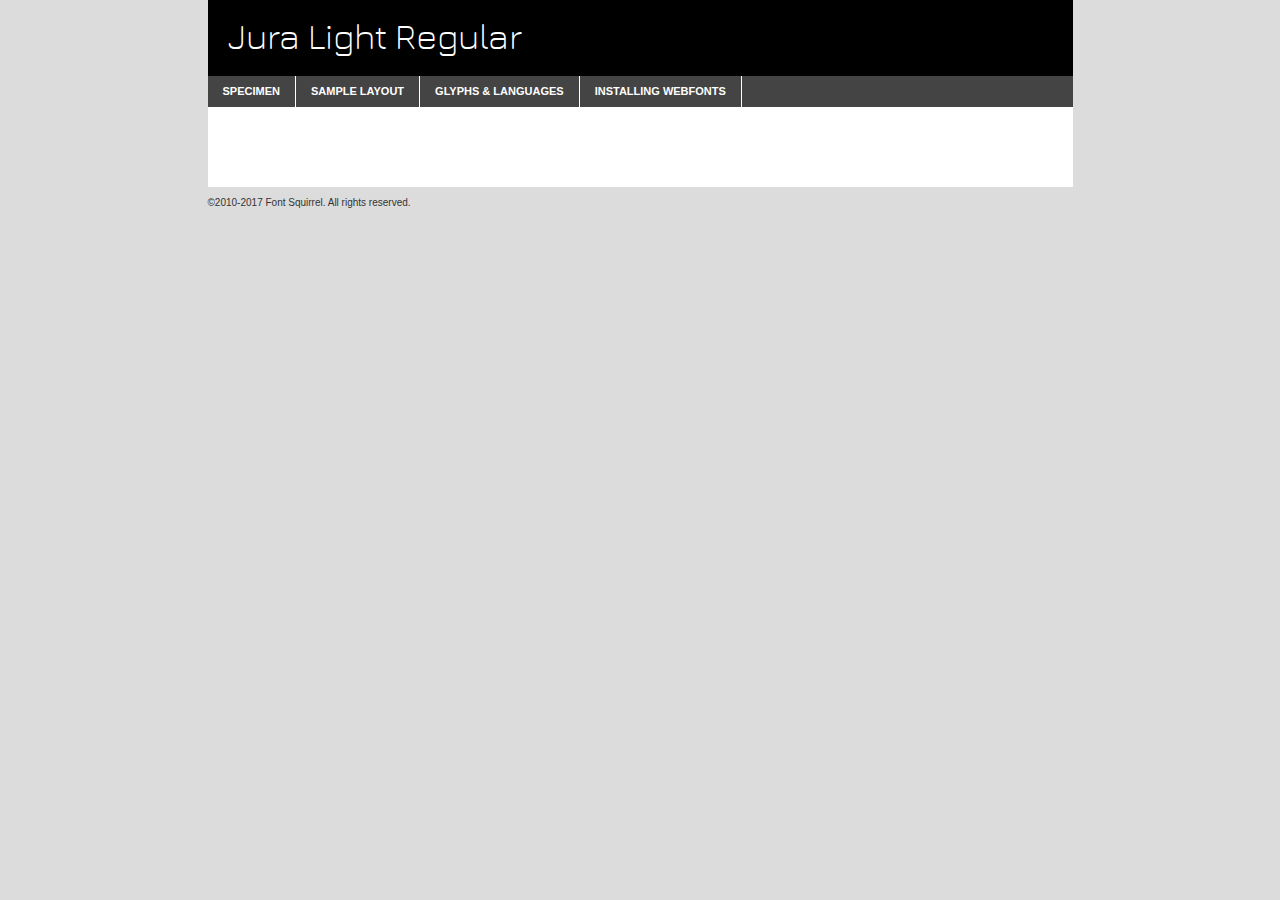
<file: assets/css/fonts/webfontkit-20200804-123205/jura-light-demo.html>
<!DOCTYPE html PUBLIC "-//W3C//DTD XHTML 1.0 Transitional//EN"
	"http://www.w3.org/TR/xhtml1/DTD/xhtml1-transitional.dtd">

<html xmlns="http://www.w3.org/1999/xhtml" xml:lang="en" lang="en">
<head>
	<meta http-equiv="Content-Type" content="text/html; charset=utf-8" />
	<script src="http://ajax.googleapis.com/ajax/libs/jquery/1.7.2/jquery.min.js" type="text/javascript" charset="utf-8"></script>
	<script type="text/javascript">
	(function($){$.fn.easyTabs=function(option){var param=jQuery.extend({fadeSpeed:"fast",defaultContent:1,activeClass:'active'},option);$(this).each(function(){var thisId="#"+this.id;if(param.defaultContent==''){param.defaultContent=1;}
	if(typeof param.defaultContent=="number")
	{var defaultTab=$(thisId+" .tabs li:eq("+(param.defaultContent-1)+") a").attr('href').substr(1);}else{var defaultTab=param.defaultContent;}
	$(thisId+" .tabs li a").each(function(){var tabToHide=$(this).attr('href').substr(1);$("#"+tabToHide).addClass('easytabs-tab-content');});hideAll();changeContent(defaultTab);function hideAll(){$(thisId+" .easytabs-tab-content").hide();}
	function changeContent(tabId){hideAll();$(thisId+" .tabs li").removeClass(param.activeClass);$(thisId+" .tabs li a[href=#"+tabId+"]").closest('li').addClass(param.activeClass);if(param.fadeSpeed!="none")
	{$(thisId+" #"+tabId).fadeIn(param.fadeSpeed);}else{$(thisId+" #"+tabId).show();}}
	$(thisId+" .tabs li").click(function(){var tabId=$(this).find('a').attr('href').substr(1);changeContent(tabId);return false;});});}})(jQuery);
	</script>
	<link rel="stylesheet" href="specimen_files/specimen_stylesheet.css" type="text/css" charset="utf-8" />
	<link rel="stylesheet" href="stylesheet.css" type="text/css" charset="utf-8" />

	<style type="text/css">
					body{
				font-family: 'juralight';
							}
		</style>

	<title>Jura Light Regular Specimen</title>
	
	
	<script type="text/javascript" charset="utf-8">
		$(document).ready(function() {
			$('#container').easyTabs({defaultContent:1});
		});
	</script>
</head>

<body>
<div id="container">
	<div id="header">
		Jura Light Regular	</div>
	<ul class="tabs">
		<li><a href="#specimen">Specimen</a></li>
		<li><a href="#layout">Sample Layout</a></li>
				<li><a href="#glyphs">Glyphs &amp; Languages</a></li>
		<li><a href="#installing">Installing Webfonts</a></li>
		
	</ul>
	
	<div id="main_content">

		
			<div id="specimen">
		
				<div class="section">
					<div class="grid12 firstcol">
						<div class="huge">AaBb</div>
					</div>
				</div>
		
				<div class="section">
					<div class="glyph_range">A&#x200B;B&#x200b;C&#x200b;D&#x200b;E&#x200b;F&#x200b;G&#x200b;H&#x200b;I&#x200b;J&#x200b;K&#x200b;L&#x200b;M&#x200b;N&#x200b;O&#x200b;P&#x200b;Q&#x200b;R&#x200b;S&#x200b;T&#x200b;U&#x200b;V&#x200b;W&#x200b;X&#x200b;Y&#x200b;Z&#x200b;a&#x200b;b&#x200b;c&#x200b;d&#x200b;e&#x200b;f&#x200b;g&#x200b;h&#x200b;i&#x200b;j&#x200b;k&#x200b;l&#x200b;m&#x200b;n&#x200b;o&#x200b;p&#x200b;q&#x200b;r&#x200b;s&#x200b;t&#x200b;u&#x200b;v&#x200b;w&#x200b;x&#x200b;y&#x200b;z&#x200b;1&#x200b;2&#x200b;3&#x200b;4&#x200b;5&#x200b;6&#x200b;7&#x200b;8&#x200b;9&#x200b;0&#x200b;&amp;&#x200b;.&#x200b;,&#x200b;?&#x200b;!&#x200b;&#64;&#x200b;(&#x200b;)&#x200b;#&#x200b;$&#x200b;%&#x200b;*&#x200b;+&#x200b;-&#x200b;=&#x200b;:&#x200b;;</div>
				</div>
				<div class="section">
					<div class="grid12 firstcol">
						<table class="sample_table">
							<tr><td>10</td><td class="size10">abcdefghijklmnopqrstuvwxyzABCDEFGHIJKLMNOPQRSTUVWXYZ0123456789abcdefghijklmnopqrstuvwxyzABCDEFGHIJKLMNOPQRSTUVWXYZ0123456789abcdefghijklmnopqrstuvwxyzABCDEFGHIJKLMNOPQRSTUVWXYZ</td></tr>
							<tr><td>11</td><td class="size11">abcdefghijklmnopqrstuvwxyzABCDEFGHIJKLMNOPQRSTUVWXYZ0123456789abcdefghijklmnopqrstuvwxyzABCDEFGHIJKLMNOPQRSTUVWXYZ0123456789abcdefghijklmnopqrstuvwxyzABCDEFGHIJKLMNOPQRSTUVWXYZ</td></tr>
							<tr><td>12</td><td class="size12">abcdefghijklmnopqrstuvwxyzABCDEFGHIJKLMNOPQRSTUVWXYZ0123456789abcdefghijklmnopqrstuvwxyzABCDEFGHIJKLMNOPQRSTUVWXYZ0123456789abcdefghijklmnopqrstuvwxyzABCDEFGHIJKLMNOPQRSTUVWXYZ</td></tr>
							<tr><td>13</td><td class="size13">abcdefghijklmnopqrstuvwxyzABCDEFGHIJKLMNOPQRSTUVWXYZ0123456789abcdefghijklmnopqrstuvwxyzABCDEFGHIJKLMNOPQRSTUVWXYZ0123456789abcdefghijklmnopqrstuvwxyzABCDEFGHIJKLMNOPQRSTUVWXYZ</td></tr>
							<tr><td>14</td><td class="size14">abcdefghijklmnopqrstuvwxyzABCDEFGHIJKLMNOPQRSTUVWXYZ0123456789abcdefghijklmnopqrstuvwxyzABCDEFGHIJKLMNOPQRSTUVWXYZ0123456789abcdefghijklmnopqrstuvwxyzABCDEFGHIJKLMNOPQRSTUVWXYZ</td></tr>
							<tr><td>16</td><td class="size16">abcdefghijklmnopqrstuvwxyzABCDEFGHIJKLMNOPQRSTUVWXYZ0123456789abcdefghijklmnopqrstuvwxyzABCDEFGHIJKLMNOPQRSTUVWXYZ</td></tr>
							<tr><td>18</td><td class="size18">abcdefghijklmnopqrstuvwxyzABCDEFGHIJKLMNOPQRSTUVWXYZ0123456789abcdefghijklmnopqrstuvwxyzABCDEFGHIJKLMNOPQRSTUVWXYZ</td></tr>
							<tr><td>20</td><td class="size20">abcdefghijklmnopqrstuvwxyzABCDEFGHIJKLMNOPQRSTUVWXYZ0123456789abcdefghijklmnopqrstuvwxyzABCDEFGHIJKLMNOPQRSTUVWXYZ</td></tr>
							<tr><td>24</td><td class="size24">abcdefghijklmnopqrstuvwxyzABCDEFGHIJKLMNOPQRSTUVWXYZ0123456789abcdefghijklmnopqrstuvwxyzABCDEFGHIJKLMNOPQRSTUVWXYZ</td></tr>
							<tr><td>30</td><td class="size30">abcdefghijklmnopqrstuvwxyzABCDEFGHIJKLMNOPQRSTUVWXYZ0123456789abcdefghijklmnopqrstuvwxyzABCDEFGHIJKLMNOPQRSTUVWXYZ</td></tr>
							<tr><td>36</td><td class="size36">abcdefghijklmnopqrstuvwxyzABCDEFGHIJKLMNOPQRSTUVWXYZ0123456789abcdefghijklmnopqrstuvwxyzABCDEFGHIJKLMNOPQRSTUVWXYZ</td></tr>
							<tr><td>48</td><td class="size48">abcdefghijklmnopqrstuvwxyzABCDEFGHIJKLMNOPQRSTUVWXYZ0123456789abcdefghijklmnopqrstuvwxyzABCDEFGHIJKLMNOPQRSTUVWXYZ</td></tr>
							<tr><td>60</td><td class="size60">abcdefghijklmnopqrstuvwxyzABCDEFGHIJKLMNOPQRSTUVWXYZ0123456789abcdefghijklmnopqrstuvwxyzABCDEFGHIJKLMNOPQRSTUVWXYZ</td></tr>
							<tr><td>72</td><td class="size72">abcdefghijklmnopqrstuvwxyzABCDEFGHIJKLMNOPQRSTUVWXYZ0123456789abcdefghijklmnopqrstuvwxyzABCDEFGHIJKLMNOPQRSTUVWXYZ</td></tr>
							<tr><td>90</td><td class="size90">abcdefghijklmnopqrstuvwxyzABCDEFGHIJKLMNOPQRSTUVWXYZ0123456789abcdefghijklmnopqrstuvwxyzABCDEFGHIJKLMNOPQRSTUVWXYZ</td></tr>
						</table>
				
					</div>
			
				</div>
		
		
		
								<div class="section" id="bodycomparison">


										<div id="xheight">
				<div class="fontbody">&#x25FC;&#x25FC;&#x25FC;&#x25FC;&#x25FC;&#x25FC;&#x25FC;&#x25FC;&#x25FC;&#x25FC;&#x25FC;&#x25FC;&#x25FC;&#x25FC;&#x25FC;&#x25FC;&#x25FC;&#x25FC;&#x25FC;&#x25FC;&#x25FC;&#x25FC;&#x25FC;&#x25FC;&#x25FC;&#x25FC;&#x25FC;&#x25FC;&#x25FC;&#x25FC;&#x25FC;&#x25FC;&#x25FC;&#x25FC;&#x25FC;&#x25FC;&#x25FC;&#x25FC;&#x25FC;&#x25FC;&#x25FC;&#x25FC;&#x25FC;&#x25FC;&#x25FC;&#x25FC;&#x25FC;&#x25FC;&#x25FC;&#x25FC;&#x25FC;&#x25FC;&#x25FC;&#x25FC;&#x25FC;&#x25FC;&#x25FC;&#x25FC;&#x25FC;&#x25FC;&#x25FC;&#x25FC;&#x25FC;&#x25FC;&#x25FC;&#x25FC;&#x25FC;&#x25FC;&#x25FC;&#x25FC;&#x25FC;&#x25FC;&#x25FC;&#x25FC;&#x25FC;&#x25FC;&#x25FC;&#x25FC;&#x25FC;&#x25FC;&#x25FC;&#x25FC;&#x25FC;&#x25FC;&#x25FC;&#x25FC;&#x25FC;&#x25FC;&#x25FC;&#x25FC;&#x25FC;&#x25FC;&#x25FC;&#x25FC;&#x25FC;&#x25FC;&#x25FC;&#x25FC;&#x25FC;body</div><div class="arialbody">body</div><div class="verdanabody">body</div><div class="georgiabody">body</div></div>
										<div class="fontbody" style="z-index:1">
											body<span>Jura Light Regular</span>
										</div>
										<div class="arialbody" style="z-index:1">
											body<span>Arial</span>
										</div>
										<div class="verdanabody" style="z-index:1">
											body<span>Verdana</span>
										</div>
										<div class="georgiabody" style="z-index:1">
											body<span>Georgia</span>
										</div>



								</div>
		
		
				<div class="section psample psample_row1" id="">
					
					<div class="grid2 firstcol">
						<p class="size10"><span>10.</span>Aenean lacinia bibendum nulla sed consectetur. Fusce dapibus, tellus ac cursus commodo, tortor mauris condimentum nibh, ut fermentum massa justo sit amet risus. Nullam id dolor id nibh ultricies vehicula ut id elit. Cum sociis natoque penatibus et magnis dis parturient montes, nascetur ridiculus mus. Nulla vitae elit libero, a pharetra augue.</p>
			
					</div>
					<div class="grid3">
						<p class="size11"><span>11.</span>Aenean lacinia bibendum nulla sed consectetur. Fusce dapibus, tellus ac cursus commodo, tortor mauris condimentum nibh, ut fermentum massa justo sit amet risus. Nullam id dolor id nibh ultricies vehicula ut id elit. Cum sociis natoque penatibus et magnis dis parturient montes, nascetur ridiculus mus. Nulla vitae elit libero, a pharetra augue.</p>
			
					</div>
					<div class="grid3">
						<p class="size12"><span>12.</span>Aenean lacinia bibendum nulla sed consectetur. Fusce dapibus, tellus ac cursus commodo, tortor mauris condimentum nibh, ut fermentum massa justo sit amet risus. Nullam id dolor id nibh ultricies vehicula ut id elit. Cum sociis natoque penatibus et magnis dis parturient montes, nascetur ridiculus mus. Nulla vitae elit libero, a pharetra augue.</p>
			
					</div>
					<div class="grid4">
						<p class="size13"><span>13.</span>Aenean lacinia bibendum nulla sed consectetur. Fusce dapibus, tellus ac cursus commodo, tortor mauris condimentum nibh, ut fermentum massa justo sit amet risus. Nullam id dolor id nibh ultricies vehicula ut id elit. Cum sociis natoque penatibus et magnis dis parturient montes, nascetur ridiculus mus. Nulla vitae elit libero, a pharetra augue.</p>
			
					</div>
					<div class="white_blend"></div>
					
				</div>
				<div class="section psample psample_row2" id="">
					<div class="grid3 firstcol">
						<p class="size14"><span>14.</span>Aenean lacinia bibendum nulla sed consectetur. Fusce dapibus, tellus ac cursus commodo, tortor mauris condimentum nibh, ut fermentum massa justo sit amet risus. Nullam id dolor id nibh ultricies vehicula ut id elit. Cum sociis natoque penatibus et magnis dis parturient montes, nascetur ridiculus mus. Nulla vitae elit libero, a pharetra augue.</p>
			
					</div>
					<div class="grid4">
						<p class="size16"><span>16.</span>Aenean lacinia bibendum nulla sed consectetur. Fusce dapibus, tellus ac cursus commodo, tortor mauris condimentum nibh, ut fermentum massa justo sit amet risus. Nullam id dolor id nibh ultricies vehicula ut id elit. Cum sociis natoque penatibus et magnis dis parturient montes, nascetur ridiculus mus. Nulla vitae elit libero, a pharetra augue.</p>
			
					</div>
					<div class="grid5">
						<p class="size18"><span>18.</span>Aenean lacinia bibendum nulla sed consectetur. Fusce dapibus, tellus ac cursus commodo, tortor mauris condimentum nibh, ut fermentum massa justo sit amet risus. Nullam id dolor id nibh ultricies vehicula ut id elit. Cum sociis natoque penatibus et magnis dis parturient montes, nascetur ridiculus mus. Nulla vitae elit libero, a pharetra augue.</p>
			
					</div>

					<div class="white_blend"></div>

				</div>
				
				<div class="section psample psample_row3" id="">
					<div class="grid5 firstcol">
						<p class="size20"><span>20.</span>Aenean lacinia bibendum nulla sed consectetur. Fusce dapibus, tellus ac cursus commodo, tortor mauris condimentum nibh, ut fermentum massa justo sit amet risus. Nullam id dolor id nibh ultricies vehicula ut id elit. Cum sociis natoque penatibus et magnis dis parturient montes, nascetur ridiculus mus. Nulla vitae elit libero, a pharetra augue.</p>
					</div>
					<div class="grid7">
						<p class="size24"><span>24.</span>Aenean lacinia bibendum nulla sed consectetur. Fusce dapibus, tellus ac cursus commodo, tortor mauris condimentum nibh, ut fermentum massa justo sit amet risus. Nullam id dolor id nibh ultricies vehicula ut id elit. Cum sociis natoque penatibus et magnis dis parturient montes, nascetur ridiculus mus. Nulla vitae elit libero, a pharetra augue.</p>
					</div>
					
					<div class="white_blend"></div>
					
				</div>
				
				<div class="section psample psample_row4" id="">
					<div class="grid12 firstcol">
						<p class="size30"><span>30.</span>Aenean lacinia bibendum nulla sed consectetur. Fusce dapibus, tellus ac cursus commodo, tortor mauris condimentum nibh, ut fermentum massa justo sit amet risus. Nullam id dolor id nibh ultricies vehicula ut id elit. Cum sociis natoque penatibus et magnis dis parturient montes, nascetur ridiculus mus. Nulla vitae elit libero, a pharetra augue.</p>
					</div>
					<div class="white_blend"></div>
					
				</div>
				
				
				
				<div class="section psample psample_row1 fullreverse">
					<div class="grid2 firstcol">
						<p class="size10"><span>10.</span>Aenean lacinia bibendum nulla sed consectetur. Fusce dapibus, tellus ac cursus commodo, tortor mauris condimentum nibh, ut fermentum massa justo sit amet risus. Nullam id dolor id nibh ultricies vehicula ut id elit. Cum sociis natoque penatibus et magnis dis parturient montes, nascetur ridiculus mus. Nulla vitae elit libero, a pharetra augue.</p>
			
					</div>
					<div class="grid3">
						<p class="size11"><span>11.</span>Aenean lacinia bibendum nulla sed consectetur. Fusce dapibus, tellus ac cursus commodo, tortor mauris condimentum nibh, ut fermentum massa justo sit amet risus. Nullam id dolor id nibh ultricies vehicula ut id elit. Cum sociis natoque penatibus et magnis dis parturient montes, nascetur ridiculus mus. Nulla vitae elit libero, a pharetra augue.</p>
			
					</div>
					<div class="grid3">
						<p class="size12"><span>12.</span>Aenean lacinia bibendum nulla sed consectetur. Fusce dapibus, tellus ac cursus commodo, tortor mauris condimentum nibh, ut fermentum massa justo sit amet risus. Nullam id dolor id nibh ultricies vehicula ut id elit. Cum sociis natoque penatibus et magnis dis parturient montes, nascetur ridiculus mus. Nulla vitae elit libero, a pharetra augue.</p>
			
					</div>
					<div class="grid4">
						<p class="size13"><span>13.</span>Aenean lacinia bibendum nulla sed consectetur. Fusce dapibus, tellus ac cursus commodo, tortor mauris condimentum nibh, ut fermentum massa justo sit amet risus. Nullam id dolor id nibh ultricies vehicula ut id elit. Cum sociis natoque penatibus et magnis dis parturient montes, nascetur ridiculus mus. Nulla vitae elit libero, a pharetra augue.</p>
			
					</div>
					<div class="black_blend"></div>
					
				</div>
				
				<div class="section psample psample_row2 fullreverse">
					<div class="grid3 firstcol">
						<p class="size14"><span>14.</span>Aenean lacinia bibendum nulla sed consectetur. Fusce dapibus, tellus ac cursus commodo, tortor mauris condimentum nibh, ut fermentum massa justo sit amet risus. Nullam id dolor id nibh ultricies vehicula ut id elit. Cum sociis natoque penatibus et magnis dis parturient montes, nascetur ridiculus mus. Nulla vitae elit libero, a pharetra augue.</p>
			
					</div>
					<div class="grid4">
						<p class="size16"><span>16.</span>Aenean lacinia bibendum nulla sed consectetur. Fusce dapibus, tellus ac cursus commodo, tortor mauris condimentum nibh, ut fermentum massa justo sit amet risus. Nullam id dolor id nibh ultricies vehicula ut id elit. Cum sociis natoque penatibus et magnis dis parturient montes, nascetur ridiculus mus. Nulla vitae elit libero, a pharetra augue.</p>
			
					</div>
					<div class="grid5">
						<p class="size18"><span>18.</span>Aenean lacinia bibendum nulla sed consectetur. Fusce dapibus, tellus ac cursus commodo, tortor mauris condimentum nibh, ut fermentum massa justo sit amet risus. Nullam id dolor id nibh ultricies vehicula ut id elit. Cum sociis natoque penatibus et magnis dis parturient montes, nascetur ridiculus mus. Nulla vitae elit libero, a pharetra augue.</p>
			
					</div>
					<div class="black_blend"></div>

				</div>
				
				<div class="section psample fullreverse psample_row3" id="">
					<div class="grid5 firstcol">
						<p class="size20"><span>20.</span>Aenean lacinia bibendum nulla sed consectetur. Fusce dapibus, tellus ac cursus commodo, tortor mauris condimentum nibh, ut fermentum massa justo sit amet risus. Nullam id dolor id nibh ultricies vehicula ut id elit. Cum sociis natoque penatibus et magnis dis parturient montes, nascetur ridiculus mus. Nulla vitae elit libero, a pharetra augue.</p>
					</div>
					<div class="grid7">
						<p class="size24"><span>24.</span>Aenean lacinia bibendum nulla sed consectetur. Fusce dapibus, tellus ac cursus commodo, tortor mauris condimentum nibh, ut fermentum massa justo sit amet risus. Nullam id dolor id nibh ultricies vehicula ut id elit. Cum sociis natoque penatibus et magnis dis parturient montes, nascetur ridiculus mus. Nulla vitae elit libero, a pharetra augue.</p>
					</div>
					
					<div class="black_blend"></div>
					
				</div>
				
				<div class="section psample fullreverse psample_row4" id="" style="border-bottom: 20px #000 solid;">
					<div class="grid12 firstcol">
						<p class="size30"><span>30.</span>Aenean lacinia bibendum nulla sed consectetur. Fusce dapibus, tellus ac cursus commodo, tortor mauris condimentum nibh, ut fermentum massa justo sit amet risus. Nullam id dolor id nibh ultricies vehicula ut id elit. Cum sociis natoque penatibus et magnis dis parturient montes, nascetur ridiculus mus. Nulla vitae elit libero, a pharetra augue.</p>
					</div>
					<div class="black_blend"></div>
					
				</div>
				
				
				
				
			</div>
			
			<div id="layout">
				
				<div class="section">
					
					<div class="grid12 firstcol">
						<h1>Lorem Ipsum Dolor</h1>
						<h2>Etiam porta sem malesuada magna mollis euismod</h2>
						
						<p class="byline">By <a href="#link">Aenean Lacinia</a></p>
					</div>
				</div>
				<div class="section">
					<div class="grid8 firstcol">
						<p class="large">Donec sed odio dui. Morbi leo risus, porta ac consectetur ac, vestibulum at eros. Fusce dapibus, tellus ac cursus commodo, tortor mauris condimentum nibh, ut fermentum massa justo sit amet risus. </p>

						
						<h3>Pellentesque ornare sem</h3>

						<p>Maecenas sed diam eget risus varius blandit sit amet non magna. Maecenas faucibus mollis interdum. Donec ullamcorper nulla non metus auctor fringilla. Nullam id dolor id nibh ultricies vehicula ut id elit. Nullam id dolor id nibh ultricies vehicula ut id elit. </p>

						<p>Aenean eu leo quam. Pellentesque ornare sem lacinia quam venenatis vestibulum. Lorem ipsum dolor sit amet, consectetur adipiscing elit. Cum sociis natoque penatibus et magnis dis parturient montes, nascetur ridiculus mus. </p>

						<p>Nulla vitae elit libero, a pharetra augue. Praesent commodo cursus magna, vel scelerisque nisl consectetur et. Aenean lacinia bibendum nulla sed consectetur. </p>

						<p>Nullam quis risus eget urna mollis ornare vel eu leo. Nullam quis risus eget urna mollis ornare vel eu leo. Maecenas sed diam eget risus varius blandit sit amet non magna. Donec ullamcorper nulla non metus auctor fringilla. </p>

						<h3>Cras mattis consectetur</h3>

						<p>Aenean eu leo quam. Pellentesque ornare sem lacinia quam venenatis vestibulum. Aenean lacinia bibendum nulla sed consectetur. Integer posuere erat a ante venenatis dapibus posuere velit aliquet. Cras mattis consectetur purus sit amet fermentum. </p>

						<p>Nullam id dolor id nibh ultricies vehicula ut id elit. Nullam quis risus eget urna mollis ornare vel eu leo. Cras mattis consectetur purus sit amet fermentum.</p>
					</div>
					
					<div class="grid4 sidebar">
						
						<div class="box reverse">
							<p class="last">Nullam quis risus eget urna mollis ornare vel eu leo. Donec ullamcorper nulla non metus auctor fringilla. Cras mattis consectetur purus sit amet fermentum. Sed posuere consectetur est at lobortis. Lorem ipsum dolor sit amet, consectetur adipiscing elit. </p>
						</div>
						
						<p class="caption">Maecenas sed diam eget risus varius.</p>

						<p>Vestibulum id ligula porta felis euismod semper. Integer posuere erat a ante venenatis dapibus posuere velit aliquet. Vestibulum id ligula porta felis euismod semper. Sed posuere consectetur est at lobortis. Maecenas sed diam eget risus varius blandit sit amet non magna. Fusce dapibus, tellus ac cursus commodo, tortor mauris condimentum nibh, ut fermentum massa justo sit amet risus. </p>

					

						<p>Duis mollis, est non commodo luctus, nisi erat porttitor ligula, eget lacinia odio sem nec elit. Aenean lacinia bibendum nulla sed consectetur. Vivamus sagittis lacus vel augue laoreet rutrum faucibus dolor auctor. Aenean lacinia bibendum nulla sed consectetur. Nullam quis risus eget urna mollis ornare vel eu leo. </p>

						<p>Praesent commodo cursus magna, vel scelerisque nisl consectetur et. Donec ullamcorper nulla non metus auctor fringilla. Maecenas faucibus mollis interdum. Fusce dapibus, tellus ac cursus commodo, tortor mauris condimentum nibh, ut fermentum massa justo sit amet risus. </p>

					</div>
				</div>
				
			</div>


			



		<div id="glyphs">
			<div class="section">
				<div class="grid12 firstcol">
			
				<h1>Language Support</h1>
				<p>The subset of Jura Light Regular in this kit supports the following languages:<br />
			
					Albanian, Basque, Breton, Chamorro, Danish, Dutch, English, Faroese, Finnish, French, Frisian, Galician, German, Icelandic, Italian, Malagasy, Norwegian, Portuguese, Spanish, Alsatian, Aragonese, Arapaho, Arrernte, Asturian, Aymara, Bislama, Cebuano, Corsican, Fijian, French_creole, Genoese, Gilbertese, Greenlandic, Haitian_creole, Hiligaynon, Hmong, Hopi, Ibanag, Iloko_ilokano, Indonesian, Interglossa_glosa, Interlingua, Irish_gaelic, Jerriais, Lojban, Lombard, Luxembourgeois, Manx, Mohawk, Norfolk_pitcairnese, Occitan, Oromo, Pangasinan, Papiamento, Piedmontese, Potawatomi, Rhaeto-romance, Romansh, Rotokas, Sami_lule, Samoan, Sardinian, Scots_gaelic, Seychelles_creole, Shona, Sicilian, Somali, Southern_ndebele, Swahili, Swati_swazi, Tagalog_filipino_pilipino, Tetum, Tok_pisin, Uyghur_latinized, Volapuk, Walloon, Warlpiri, Xhosa, Yapese, Zulu, Latinbasic, Ubasic, Demo				</p>
				<h1>Glyph Chart</h1>
				<p>The subset of Jura Light Regular in this kit includes all the glyphs listed below. Unicode entities are included above each glyph to help you insert individual characters into your layout.</p>
				<div id="glyph_chart">
			
																														 <div><p>&amp;#13;</p>&#13;</div>
																				 <div><p>&amp;#32;</p>&#32;</div>
																				 <div><p>&amp;#33;</p>&#33;</div>
																				 <div><p>&amp;#34;</p>&#34;</div>
																				 <div><p>&amp;#35;</p>&#35;</div>
																				 <div><p>&amp;#36;</p>&#36;</div>
																				 <div><p>&amp;#37;</p>&#37;</div>
																				 <div><p>&amp;#38;</p>&#38;</div>
																				 <div><p>&amp;#39;</p>&#39;</div>
																				 <div><p>&amp;#40;</p>&#40;</div>
																				 <div><p>&amp;#41;</p>&#41;</div>
																				 <div><p>&amp;#42;</p>&#42;</div>
																				 <div><p>&amp;#43;</p>&#43;</div>
																				 <div><p>&amp;#44;</p>&#44;</div>
																				 <div><p>&amp;#45;</p>&#45;</div>
																				 <div><p>&amp;#46;</p>&#46;</div>
																				 <div><p>&amp;#47;</p>&#47;</div>
																				 <div><p>&amp;#48;</p>&#48;</div>
																				 <div><p>&amp;#49;</p>&#49;</div>
																				 <div><p>&amp;#50;</p>&#50;</div>
																				 <div><p>&amp;#51;</p>&#51;</div>
																				 <div><p>&amp;#52;</p>&#52;</div>
																				 <div><p>&amp;#53;</p>&#53;</div>
																				 <div><p>&amp;#54;</p>&#54;</div>
																				 <div><p>&amp;#55;</p>&#55;</div>
																				 <div><p>&amp;#56;</p>&#56;</div>
																				 <div><p>&amp;#57;</p>&#57;</div>
																				 <div><p>&amp;#58;</p>&#58;</div>
																				 <div><p>&amp;#59;</p>&#59;</div>
																				 <div><p>&amp;#60;</p>&#60;</div>
																				 <div><p>&amp;#61;</p>&#61;</div>
																				 <div><p>&amp;#62;</p>&#62;</div>
																				 <div><p>&amp;#63;</p>&#63;</div>
																				 <div><p>&amp;#64;</p>&#64;</div>
																				 <div><p>&amp;#65;</p>&#65;</div>
																				 <div><p>&amp;#66;</p>&#66;</div>
																				 <div><p>&amp;#67;</p>&#67;</div>
																				 <div><p>&amp;#68;</p>&#68;</div>
																				 <div><p>&amp;#69;</p>&#69;</div>
																				 <div><p>&amp;#70;</p>&#70;</div>
																				 <div><p>&amp;#71;</p>&#71;</div>
																				 <div><p>&amp;#72;</p>&#72;</div>
																				 <div><p>&amp;#73;</p>&#73;</div>
																				 <div><p>&amp;#74;</p>&#74;</div>
																				 <div><p>&amp;#75;</p>&#75;</div>
																				 <div><p>&amp;#76;</p>&#76;</div>
																				 <div><p>&amp;#77;</p>&#77;</div>
																				 <div><p>&amp;#78;</p>&#78;</div>
																				 <div><p>&amp;#79;</p>&#79;</div>
																				 <div><p>&amp;#80;</p>&#80;</div>
																				 <div><p>&amp;#81;</p>&#81;</div>
																				 <div><p>&amp;#82;</p>&#82;</div>
																				 <div><p>&amp;#83;</p>&#83;</div>
																				 <div><p>&amp;#84;</p>&#84;</div>
																				 <div><p>&amp;#85;</p>&#85;</div>
																				 <div><p>&amp;#86;</p>&#86;</div>
																				 <div><p>&amp;#87;</p>&#87;</div>
																				 <div><p>&amp;#88;</p>&#88;</div>
																				 <div><p>&amp;#89;</p>&#89;</div>
																				 <div><p>&amp;#90;</p>&#90;</div>
																				 <div><p>&amp;#91;</p>&#91;</div>
																				 <div><p>&amp;#92;</p>&#92;</div>
																				 <div><p>&amp;#93;</p>&#93;</div>
																				 <div><p>&amp;#94;</p>&#94;</div>
																				 <div><p>&amp;#95;</p>&#95;</div>
																				 <div><p>&amp;#96;</p>&#96;</div>
																				 <div><p>&amp;#97;</p>&#97;</div>
																				 <div><p>&amp;#98;</p>&#98;</div>
																				 <div><p>&amp;#99;</p>&#99;</div>
																				 <div><p>&amp;#100;</p>&#100;</div>
																				 <div><p>&amp;#101;</p>&#101;</div>
																				 <div><p>&amp;#102;</p>&#102;</div>
																				 <div><p>&amp;#103;</p>&#103;</div>
																				 <div><p>&amp;#104;</p>&#104;</div>
																				 <div><p>&amp;#105;</p>&#105;</div>
																				 <div><p>&amp;#106;</p>&#106;</div>
																				 <div><p>&amp;#107;</p>&#107;</div>
																				 <div><p>&amp;#108;</p>&#108;</div>
																				 <div><p>&amp;#109;</p>&#109;</div>
																				 <div><p>&amp;#110;</p>&#110;</div>
																				 <div><p>&amp;#111;</p>&#111;</div>
																				 <div><p>&amp;#112;</p>&#112;</div>
																				 <div><p>&amp;#113;</p>&#113;</div>
																				 <div><p>&amp;#114;</p>&#114;</div>
																				 <div><p>&amp;#115;</p>&#115;</div>
																				 <div><p>&amp;#116;</p>&#116;</div>
																				 <div><p>&amp;#117;</p>&#117;</div>
																				 <div><p>&amp;#118;</p>&#118;</div>
																				 <div><p>&amp;#119;</p>&#119;</div>
																				 <div><p>&amp;#120;</p>&#120;</div>
																				 <div><p>&amp;#121;</p>&#121;</div>
																				 <div><p>&amp;#122;</p>&#122;</div>
																				 <div><p>&amp;#123;</p>&#123;</div>
																				 <div><p>&amp;#124;</p>&#124;</div>
																				 <div><p>&amp;#125;</p>&#125;</div>
																				 <div><p>&amp;#126;</p>&#126;</div>
																				 <div><p>&amp;#160;</p>&#160;</div>
																				 <div><p>&amp;#161;</p>&#161;</div>
																				 <div><p>&amp;#162;</p>&#162;</div>
																				 <div><p>&amp;#163;</p>&#163;</div>
																				 <div><p>&amp;#164;</p>&#164;</div>
																				 <div><p>&amp;#165;</p>&#165;</div>
																				 <div><p>&amp;#166;</p>&#166;</div>
																				 <div><p>&amp;#167;</p>&#167;</div>
																				 <div><p>&amp;#168;</p>&#168;</div>
																				 <div><p>&amp;#169;</p>&#169;</div>
																				 <div><p>&amp;#170;</p>&#170;</div>
																				 <div><p>&amp;#171;</p>&#171;</div>
																				 <div><p>&amp;#172;</p>&#172;</div>
																				 <div><p>&amp;#173;</p>&#173;</div>
																				 <div><p>&amp;#174;</p>&#174;</div>
																				 <div><p>&amp;#175;</p>&#175;</div>
																				 <div><p>&amp;#176;</p>&#176;</div>
																				 <div><p>&amp;#177;</p>&#177;</div>
																				 <div><p>&amp;#178;</p>&#178;</div>
																				 <div><p>&amp;#179;</p>&#179;</div>
																				 <div><p>&amp;#180;</p>&#180;</div>
																				 <div><p>&amp;#181;</p>&#181;</div>
																				 <div><p>&amp;#182;</p>&#182;</div>
																				 <div><p>&amp;#183;</p>&#183;</div>
																				 <div><p>&amp;#184;</p>&#184;</div>
																				 <div><p>&amp;#185;</p>&#185;</div>
																				 <div><p>&amp;#186;</p>&#186;</div>
																				 <div><p>&amp;#187;</p>&#187;</div>
																				 <div><p>&amp;#188;</p>&#188;</div>
																				 <div><p>&amp;#189;</p>&#189;</div>
																				 <div><p>&amp;#190;</p>&#190;</div>
																				 <div><p>&amp;#191;</p>&#191;</div>
																				 <div><p>&amp;#192;</p>&#192;</div>
																				 <div><p>&amp;#193;</p>&#193;</div>
																				 <div><p>&amp;#194;</p>&#194;</div>
																				 <div><p>&amp;#195;</p>&#195;</div>
																				 <div><p>&amp;#196;</p>&#196;</div>
																				 <div><p>&amp;#197;</p>&#197;</div>
																				 <div><p>&amp;#198;</p>&#198;</div>
																				 <div><p>&amp;#199;</p>&#199;</div>
																				 <div><p>&amp;#200;</p>&#200;</div>
																				 <div><p>&amp;#201;</p>&#201;</div>
																				 <div><p>&amp;#202;</p>&#202;</div>
																				 <div><p>&amp;#203;</p>&#203;</div>
																				 <div><p>&amp;#204;</p>&#204;</div>
																				 <div><p>&amp;#205;</p>&#205;</div>
																				 <div><p>&amp;#206;</p>&#206;</div>
																				 <div><p>&amp;#207;</p>&#207;</div>
																				 <div><p>&amp;#208;</p>&#208;</div>
																				 <div><p>&amp;#209;</p>&#209;</div>
																				 <div><p>&amp;#210;</p>&#210;</div>
																				 <div><p>&amp;#211;</p>&#211;</div>
																				 <div><p>&amp;#212;</p>&#212;</div>
																				 <div><p>&amp;#213;</p>&#213;</div>
																				 <div><p>&amp;#214;</p>&#214;</div>
																				 <div><p>&amp;#215;</p>&#215;</div>
																				 <div><p>&amp;#216;</p>&#216;</div>
																				 <div><p>&amp;#217;</p>&#217;</div>
																				 <div><p>&amp;#218;</p>&#218;</div>
																				 <div><p>&amp;#219;</p>&#219;</div>
																				 <div><p>&amp;#220;</p>&#220;</div>
																				 <div><p>&amp;#221;</p>&#221;</div>
																				 <div><p>&amp;#222;</p>&#222;</div>
																				 <div><p>&amp;#223;</p>&#223;</div>
																				 <div><p>&amp;#224;</p>&#224;</div>
																				 <div><p>&amp;#225;</p>&#225;</div>
																				 <div><p>&amp;#226;</p>&#226;</div>
																				 <div><p>&amp;#227;</p>&#227;</div>
																				 <div><p>&amp;#228;</p>&#228;</div>
																				 <div><p>&amp;#229;</p>&#229;</div>
																				 <div><p>&amp;#230;</p>&#230;</div>
																				 <div><p>&amp;#231;</p>&#231;</div>
																				 <div><p>&amp;#232;</p>&#232;</div>
																				 <div><p>&amp;#233;</p>&#233;</div>
																				 <div><p>&amp;#234;</p>&#234;</div>
																				 <div><p>&amp;#235;</p>&#235;</div>
																				 <div><p>&amp;#236;</p>&#236;</div>
																				 <div><p>&amp;#237;</p>&#237;</div>
																				 <div><p>&amp;#238;</p>&#238;</div>
																				 <div><p>&amp;#239;</p>&#239;</div>
																				 <div><p>&amp;#240;</p>&#240;</div>
																				 <div><p>&amp;#241;</p>&#241;</div>
																				 <div><p>&amp;#242;</p>&#242;</div>
																				 <div><p>&amp;#243;</p>&#243;</div>
																				 <div><p>&amp;#244;</p>&#244;</div>
																				 <div><p>&amp;#245;</p>&#245;</div>
																				 <div><p>&amp;#246;</p>&#246;</div>
																				 <div><p>&amp;#247;</p>&#247;</div>
																				 <div><p>&amp;#248;</p>&#248;</div>
																				 <div><p>&amp;#249;</p>&#249;</div>
																				 <div><p>&amp;#250;</p>&#250;</div>
																				 <div><p>&amp;#251;</p>&#251;</div>
																				 <div><p>&amp;#252;</p>&#252;</div>
																				 <div><p>&amp;#253;</p>&#253;</div>
																				 <div><p>&amp;#254;</p>&#254;</div>
																				 <div><p>&amp;#255;</p>&#255;</div>
																				 <div><p>&amp;#338;</p>&#338;</div>
																				 <div><p>&amp;#339;</p>&#339;</div>
																				 <div><p>&amp;#376;</p>&#376;</div>
																				 <div><p>&amp;#710;</p>&#710;</div>
																				 <div><p>&amp;#732;</p>&#732;</div>
																				 <div><p>&amp;#8192;</p>&#8192;</div>
																				 <div><p>&amp;#8193;</p>&#8193;</div>
																				 <div><p>&amp;#8194;</p>&#8194;</div>
																				 <div><p>&amp;#8195;</p>&#8195;</div>
																				 <div><p>&amp;#8196;</p>&#8196;</div>
																				 <div><p>&amp;#8197;</p>&#8197;</div>
																				 <div><p>&amp;#8198;</p>&#8198;</div>
																				 <div><p>&amp;#8199;</p>&#8199;</div>
																				 <div><p>&amp;#8200;</p>&#8200;</div>
																				 <div><p>&amp;#8201;</p>&#8201;</div>
																				 <div><p>&amp;#8202;</p>&#8202;</div>
																				 <div><p>&amp;#8208;</p>&#8208;</div>
																				 <div><p>&amp;#8209;</p>&#8209;</div>
																				 <div><p>&amp;#8210;</p>&#8210;</div>
																				 <div><p>&amp;#8211;</p>&#8211;</div>
																				 <div><p>&amp;#8212;</p>&#8212;</div>
																				 <div><p>&amp;#8216;</p>&#8216;</div>
																				 <div><p>&amp;#8217;</p>&#8217;</div>
																				 <div><p>&amp;#8218;</p>&#8218;</div>
																				 <div><p>&amp;#8220;</p>&#8220;</div>
																				 <div><p>&amp;#8221;</p>&#8221;</div>
																				 <div><p>&amp;#8222;</p>&#8222;</div>
																				 <div><p>&amp;#8226;</p>&#8226;</div>
																				 <div><p>&amp;#8230;</p>&#8230;</div>
																				 <div><p>&amp;#8239;</p>&#8239;</div>
																				 <div><p>&amp;#8249;</p>&#8249;</div>
																				 <div><p>&amp;#8250;</p>&#8250;</div>
																				 <div><p>&amp;#8287;</p>&#8287;</div>
																				 <div><p>&amp;#8364;</p>&#8364;</div>
																				 <div><p>&amp;#8482;</p>&#8482;</div>
																				 <div><p>&amp;#9724;</p>&#9724;</div>
																				 <div><p>&amp;#64257;</p>&#64257;</div>
																				 <div><p>&amp;#64258;</p>&#64258;</div>
																				 <div><p>&amp;#64259;</p>&#64259;</div>
																				 <div><p>&amp;#64260;</p>&#64260;</div>
																																						</div>	
				</div>
		
		
			</div>
		</div>
		
		
		<div id="specs">
			
		</div>
	
		<div id="installing">
			<div class="section">
				<div class="grid7 firstcol">
					<h1>Installing Webfonts</h1>
					
					<p>Webfonts are supported by all major browser platforms but not all in the same way. There are currently four different font formats that must be included in order to target all browsers. This includes TTF, WOFF, EOT and SVG.</p>
					
					<h2>1. Upload your webfonts</h2>
					<p>You must upload your webfont kit to your website. They should be in or near the same directory as your CSS files.</p>
					
					<h2>2. Include the webfont stylesheet</h2>
					<p>A special CSS @font-face declaration helps the various browsers select the appropriate font it needs without causing you a bunch of headaches. Learn more about this syntax by reading the <a href="https://www.fontspring.com/blog/further-hardening-of-the-bulletproof-syntax">Fontspring blog post</a> about it. The code for it is as follows:</p>


<code>
@font-face{ 
	font-family: 'MyWebFont';
	src: url('WebFont.eot');
	src: url('WebFont.eot?#iefix') format('embedded-opentype'),
	     url('WebFont.woff') format('woff'),
	     url('WebFont.ttf') format('truetype'),
	     url('WebFont.svg#webfont') format('svg');
}
</code>

	<p>We've already gone ahead and generated the code for you. All you have to do is link to the stylesheet in your HTML, like this:</p>
	<code>&lt;link rel=&quot;stylesheet&quot; href=&quot;stylesheet.css&quot; type=&quot;text/css&quot; charset=&quot;utf-8&quot; /&gt;</code>

					<h2>3. Modify your own stylesheet</h2>
					<p>To take advantage of your new fonts, you must tell your stylesheet to use them. Look at the original @font-face declaration above and find the property called "font-family." The name linked there will be what you use to reference the font. Prepend that webfont name to the font stack in the "font-family" property, inside the selector you want to change. For example:</p>
<code>p { font-family: 'WebFont', Arial, sans-serif; }</code>

<h2>4. Test</h2>
<p>Getting webfonts to work cross-browser <em>can</em> be tricky. Use the information in the sidebar to help you if you find that fonts aren't loading in a particular browser.</p>
				</div>
				
				<div class="grid5 sidebar">
					<div class="box">
						<h2>Troubleshooting<br />Font-Face Problems</h2>
						<p>Having trouble getting your webfonts to load in your new website? Here are some tips to sort out what might be the problem.</p>

						<h3>Fonts not showing in any browser</h3>

						<p>This sounds like you need to work on the plumbing. You either did not upload the fonts to the correct directory, or you did not link the fonts properly in the CSS. If you've confirmed that all this is correct and you still have a problem, take a look at your .htaccess file and see if requests are getting intercepted.</p>

						<h3>Fonts not loading in iPhone or iPad</h3>

						<p>The most common problem here is that you are serving the fonts from an IIS server. IIS refuses to serve files that have unknown MIME types. If that is the case, you must set the MIME type for SVG to "image/svg+xml" in the server settings. Follow these instructions from Microsoft if you need help.</p>

						<h3>Fonts not loading in Firefox</h3>

						<p>The primary reason for this failure? You are still using a version Firefox older than 3.5. So upgrade already! If that isn't it, then you are very likely serving fonts from a different domain. Firefox requires that all font assets be served from the same domain. Lastly it is possible that you need to add WOFF to your list of MIME types (if you are serving via IIS.)</p>

						<h3>Fonts not loading in IE</h3>

						<p>Are you looking at Internet Explorer on an actual Windows machine or are you cheating by using a service like Adobe BrowserLab? Many of these screenshot services do not render @font-face for IE. Best to test it on a real machine.</p>

						<h3>Fonts not loading in IE9</h3>

						<p>IE9, like Firefox, requires that fonts be served from the same domain as the website. Make sure that is the case.</p>
					</div>
				</div>
			</div>
			
		</div>
	
	</div>
	<div id="footer">
		<p>&copy;2010-2017 Font Squirrel. All rights reserved.</p>
	</div>
</div>
</body>
</html>
</file>
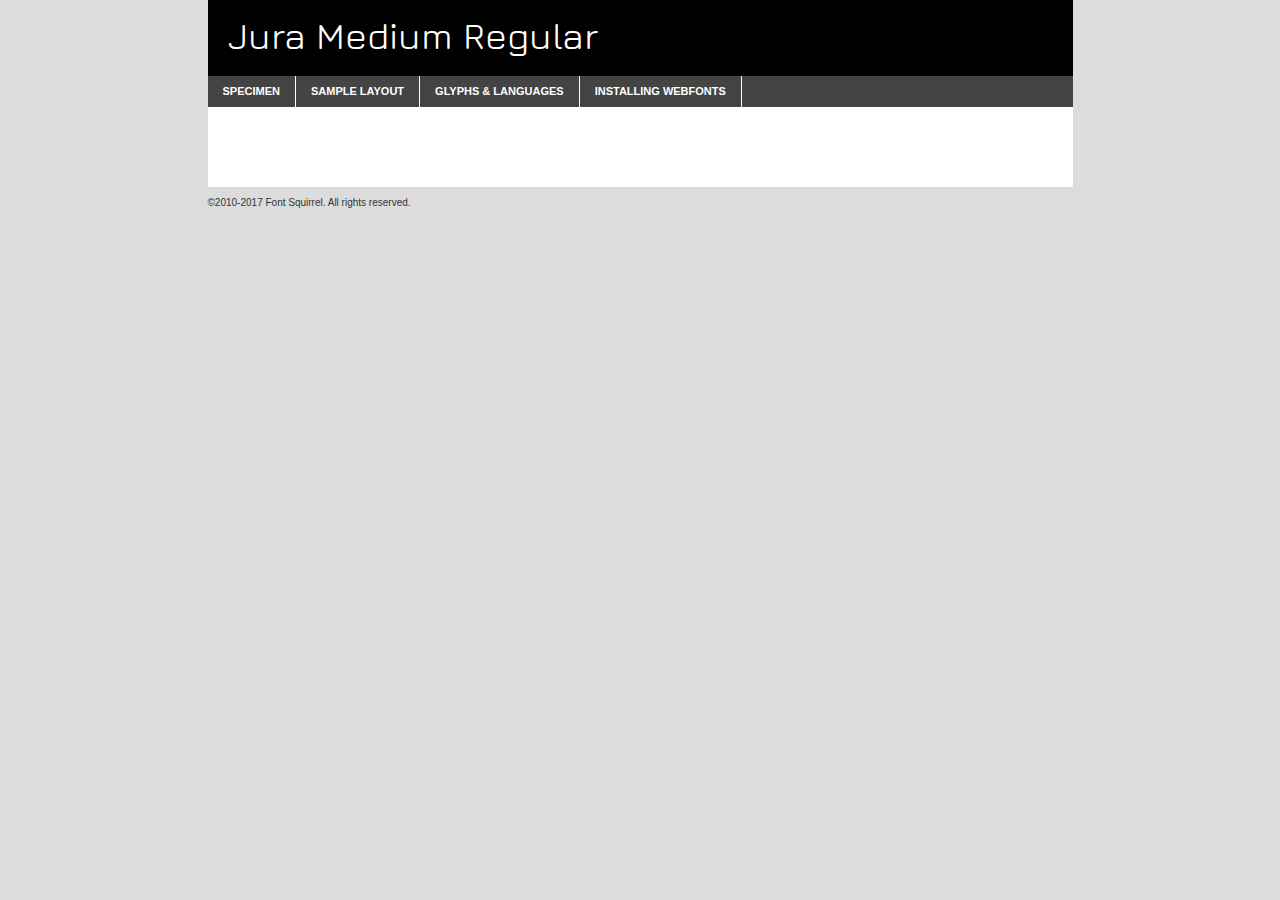
<file: assets/css/fonts/webfontkit-20200804-123205/jura-medium-demo.html>
<!DOCTYPE html PUBLIC "-//W3C//DTD XHTML 1.0 Transitional//EN"
	"http://www.w3.org/TR/xhtml1/DTD/xhtml1-transitional.dtd">

<html xmlns="http://www.w3.org/1999/xhtml" xml:lang="en" lang="en">
<head>
	<meta http-equiv="Content-Type" content="text/html; charset=utf-8" />
	<script src="http://ajax.googleapis.com/ajax/libs/jquery/1.7.2/jquery.min.js" type="text/javascript" charset="utf-8"></script>
	<script type="text/javascript">
	(function($){$.fn.easyTabs=function(option){var param=jQuery.extend({fadeSpeed:"fast",defaultContent:1,activeClass:'active'},option);$(this).each(function(){var thisId="#"+this.id;if(param.defaultContent==''){param.defaultContent=1;}
	if(typeof param.defaultContent=="number")
	{var defaultTab=$(thisId+" .tabs li:eq("+(param.defaultContent-1)+") a").attr('href').substr(1);}else{var defaultTab=param.defaultContent;}
	$(thisId+" .tabs li a").each(function(){var tabToHide=$(this).attr('href').substr(1);$("#"+tabToHide).addClass('easytabs-tab-content');});hideAll();changeContent(defaultTab);function hideAll(){$(thisId+" .easytabs-tab-content").hide();}
	function changeContent(tabId){hideAll();$(thisId+" .tabs li").removeClass(param.activeClass);$(thisId+" .tabs li a[href=#"+tabId+"]").closest('li').addClass(param.activeClass);if(param.fadeSpeed!="none")
	{$(thisId+" #"+tabId).fadeIn(param.fadeSpeed);}else{$(thisId+" #"+tabId).show();}}
	$(thisId+" .tabs li").click(function(){var tabId=$(this).find('a').attr('href').substr(1);changeContent(tabId);return false;});});}})(jQuery);
	</script>
	<link rel="stylesheet" href="specimen_files/specimen_stylesheet.css" type="text/css" charset="utf-8" />
	<link rel="stylesheet" href="stylesheet.css" type="text/css" charset="utf-8" />

	<style type="text/css">
					body{
				font-family: 'juramedium';
							}
		</style>

	<title>Jura Medium Regular Specimen</title>
	
	
	<script type="text/javascript" charset="utf-8">
		$(document).ready(function() {
			$('#container').easyTabs({defaultContent:1});
		});
	</script>
</head>

<body>
<div id="container">
	<div id="header">
		Jura Medium Regular	</div>
	<ul class="tabs">
		<li><a href="#specimen">Specimen</a></li>
		<li><a href="#layout">Sample Layout</a></li>
				<li><a href="#glyphs">Glyphs &amp; Languages</a></li>
		<li><a href="#installing">Installing Webfonts</a></li>
		
	</ul>
	
	<div id="main_content">

		
			<div id="specimen">
		
				<div class="section">
					<div class="grid12 firstcol">
						<div class="huge">AaBb</div>
					</div>
				</div>
		
				<div class="section">
					<div class="glyph_range">A&#x200B;B&#x200b;C&#x200b;D&#x200b;E&#x200b;F&#x200b;G&#x200b;H&#x200b;I&#x200b;J&#x200b;K&#x200b;L&#x200b;M&#x200b;N&#x200b;O&#x200b;P&#x200b;Q&#x200b;R&#x200b;S&#x200b;T&#x200b;U&#x200b;V&#x200b;W&#x200b;X&#x200b;Y&#x200b;Z&#x200b;a&#x200b;b&#x200b;c&#x200b;d&#x200b;e&#x200b;f&#x200b;g&#x200b;h&#x200b;i&#x200b;j&#x200b;k&#x200b;l&#x200b;m&#x200b;n&#x200b;o&#x200b;p&#x200b;q&#x200b;r&#x200b;s&#x200b;t&#x200b;u&#x200b;v&#x200b;w&#x200b;x&#x200b;y&#x200b;z&#x200b;1&#x200b;2&#x200b;3&#x200b;4&#x200b;5&#x200b;6&#x200b;7&#x200b;8&#x200b;9&#x200b;0&#x200b;&amp;&#x200b;.&#x200b;,&#x200b;?&#x200b;!&#x200b;&#64;&#x200b;(&#x200b;)&#x200b;#&#x200b;$&#x200b;%&#x200b;*&#x200b;+&#x200b;-&#x200b;=&#x200b;:&#x200b;;</div>
				</div>
				<div class="section">
					<div class="grid12 firstcol">
						<table class="sample_table">
							<tr><td>10</td><td class="size10">abcdefghijklmnopqrstuvwxyzABCDEFGHIJKLMNOPQRSTUVWXYZ0123456789abcdefghijklmnopqrstuvwxyzABCDEFGHIJKLMNOPQRSTUVWXYZ0123456789abcdefghijklmnopqrstuvwxyzABCDEFGHIJKLMNOPQRSTUVWXYZ</td></tr>
							<tr><td>11</td><td class="size11">abcdefghijklmnopqrstuvwxyzABCDEFGHIJKLMNOPQRSTUVWXYZ0123456789abcdefghijklmnopqrstuvwxyzABCDEFGHIJKLMNOPQRSTUVWXYZ0123456789abcdefghijklmnopqrstuvwxyzABCDEFGHIJKLMNOPQRSTUVWXYZ</td></tr>
							<tr><td>12</td><td class="size12">abcdefghijklmnopqrstuvwxyzABCDEFGHIJKLMNOPQRSTUVWXYZ0123456789abcdefghijklmnopqrstuvwxyzABCDEFGHIJKLMNOPQRSTUVWXYZ0123456789abcdefghijklmnopqrstuvwxyzABCDEFGHIJKLMNOPQRSTUVWXYZ</td></tr>
							<tr><td>13</td><td class="size13">abcdefghijklmnopqrstuvwxyzABCDEFGHIJKLMNOPQRSTUVWXYZ0123456789abcdefghijklmnopqrstuvwxyzABCDEFGHIJKLMNOPQRSTUVWXYZ0123456789abcdefghijklmnopqrstuvwxyzABCDEFGHIJKLMNOPQRSTUVWXYZ</td></tr>
							<tr><td>14</td><td class="size14">abcdefghijklmnopqrstuvwxyzABCDEFGHIJKLMNOPQRSTUVWXYZ0123456789abcdefghijklmnopqrstuvwxyzABCDEFGHIJKLMNOPQRSTUVWXYZ0123456789abcdefghijklmnopqrstuvwxyzABCDEFGHIJKLMNOPQRSTUVWXYZ</td></tr>
							<tr><td>16</td><td class="size16">abcdefghijklmnopqrstuvwxyzABCDEFGHIJKLMNOPQRSTUVWXYZ0123456789abcdefghijklmnopqrstuvwxyzABCDEFGHIJKLMNOPQRSTUVWXYZ</td></tr>
							<tr><td>18</td><td class="size18">abcdefghijklmnopqrstuvwxyzABCDEFGHIJKLMNOPQRSTUVWXYZ0123456789abcdefghijklmnopqrstuvwxyzABCDEFGHIJKLMNOPQRSTUVWXYZ</td></tr>
							<tr><td>20</td><td class="size20">abcdefghijklmnopqrstuvwxyzABCDEFGHIJKLMNOPQRSTUVWXYZ0123456789abcdefghijklmnopqrstuvwxyzABCDEFGHIJKLMNOPQRSTUVWXYZ</td></tr>
							<tr><td>24</td><td class="size24">abcdefghijklmnopqrstuvwxyzABCDEFGHIJKLMNOPQRSTUVWXYZ0123456789abcdefghijklmnopqrstuvwxyzABCDEFGHIJKLMNOPQRSTUVWXYZ</td></tr>
							<tr><td>30</td><td class="size30">abcdefghijklmnopqrstuvwxyzABCDEFGHIJKLMNOPQRSTUVWXYZ0123456789abcdefghijklmnopqrstuvwxyzABCDEFGHIJKLMNOPQRSTUVWXYZ</td></tr>
							<tr><td>36</td><td class="size36">abcdefghijklmnopqrstuvwxyzABCDEFGHIJKLMNOPQRSTUVWXYZ0123456789abcdefghijklmnopqrstuvwxyzABCDEFGHIJKLMNOPQRSTUVWXYZ</td></tr>
							<tr><td>48</td><td class="size48">abcdefghijklmnopqrstuvwxyzABCDEFGHIJKLMNOPQRSTUVWXYZ0123456789abcdefghijklmnopqrstuvwxyzABCDEFGHIJKLMNOPQRSTUVWXYZ</td></tr>
							<tr><td>60</td><td class="size60">abcdefghijklmnopqrstuvwxyzABCDEFGHIJKLMNOPQRSTUVWXYZ0123456789abcdefghijklmnopqrstuvwxyzABCDEFGHIJKLMNOPQRSTUVWXYZ</td></tr>
							<tr><td>72</td><td class="size72">abcdefghijklmnopqrstuvwxyzABCDEFGHIJKLMNOPQRSTUVWXYZ0123456789abcdefghijklmnopqrstuvwxyzABCDEFGHIJKLMNOPQRSTUVWXYZ</td></tr>
							<tr><td>90</td><td class="size90">abcdefghijklmnopqrstuvwxyzABCDEFGHIJKLMNOPQRSTUVWXYZ0123456789abcdefghijklmnopqrstuvwxyzABCDEFGHIJKLMNOPQRSTUVWXYZ</td></tr>
						</table>
				
					</div>
			
				</div>
		
		
		
								<div class="section" id="bodycomparison">


										<div id="xheight">
				<div class="fontbody">&#x25FC;&#x25FC;&#x25FC;&#x25FC;&#x25FC;&#x25FC;&#x25FC;&#x25FC;&#x25FC;&#x25FC;&#x25FC;&#x25FC;&#x25FC;&#x25FC;&#x25FC;&#x25FC;&#x25FC;&#x25FC;&#x25FC;&#x25FC;&#x25FC;&#x25FC;&#x25FC;&#x25FC;&#x25FC;&#x25FC;&#x25FC;&#x25FC;&#x25FC;&#x25FC;&#x25FC;&#x25FC;&#x25FC;&#x25FC;&#x25FC;&#x25FC;&#x25FC;&#x25FC;&#x25FC;&#x25FC;&#x25FC;&#x25FC;&#x25FC;&#x25FC;&#x25FC;&#x25FC;&#x25FC;&#x25FC;&#x25FC;&#x25FC;&#x25FC;&#x25FC;&#x25FC;&#x25FC;&#x25FC;&#x25FC;&#x25FC;&#x25FC;&#x25FC;&#x25FC;&#x25FC;&#x25FC;&#x25FC;&#x25FC;&#x25FC;&#x25FC;&#x25FC;&#x25FC;&#x25FC;&#x25FC;&#x25FC;&#x25FC;&#x25FC;&#x25FC;&#x25FC;&#x25FC;&#x25FC;&#x25FC;&#x25FC;&#x25FC;&#x25FC;&#x25FC;&#x25FC;&#x25FC;&#x25FC;&#x25FC;&#x25FC;&#x25FC;&#x25FC;&#x25FC;&#x25FC;&#x25FC;&#x25FC;&#x25FC;&#x25FC;&#x25FC;&#x25FC;&#x25FC;&#x25FC;body</div><div class="arialbody">body</div><div class="verdanabody">body</div><div class="georgiabody">body</div></div>
										<div class="fontbody" style="z-index:1">
											body<span>Jura Medium Regular</span>
										</div>
										<div class="arialbody" style="z-index:1">
											body<span>Arial</span>
										</div>
										<div class="verdanabody" style="z-index:1">
											body<span>Verdana</span>
										</div>
										<div class="georgiabody" style="z-index:1">
											body<span>Georgia</span>
										</div>



								</div>
		
		
				<div class="section psample psample_row1" id="">
					
					<div class="grid2 firstcol">
						<p class="size10"><span>10.</span>Aenean lacinia bibendum nulla sed consectetur. Fusce dapibus, tellus ac cursus commodo, tortor mauris condimentum nibh, ut fermentum massa justo sit amet risus. Nullam id dolor id nibh ultricies vehicula ut id elit. Cum sociis natoque penatibus et magnis dis parturient montes, nascetur ridiculus mus. Nulla vitae elit libero, a pharetra augue.</p>
			
					</div>
					<div class="grid3">
						<p class="size11"><span>11.</span>Aenean lacinia bibendum nulla sed consectetur. Fusce dapibus, tellus ac cursus commodo, tortor mauris condimentum nibh, ut fermentum massa justo sit amet risus. Nullam id dolor id nibh ultricies vehicula ut id elit. Cum sociis natoque penatibus et magnis dis parturient montes, nascetur ridiculus mus. Nulla vitae elit libero, a pharetra augue.</p>
			
					</div>
					<div class="grid3">
						<p class="size12"><span>12.</span>Aenean lacinia bibendum nulla sed consectetur. Fusce dapibus, tellus ac cursus commodo, tortor mauris condimentum nibh, ut fermentum massa justo sit amet risus. Nullam id dolor id nibh ultricies vehicula ut id elit. Cum sociis natoque penatibus et magnis dis parturient montes, nascetur ridiculus mus. Nulla vitae elit libero, a pharetra augue.</p>
			
					</div>
					<div class="grid4">
						<p class="size13"><span>13.</span>Aenean lacinia bibendum nulla sed consectetur. Fusce dapibus, tellus ac cursus commodo, tortor mauris condimentum nibh, ut fermentum massa justo sit amet risus. Nullam id dolor id nibh ultricies vehicula ut id elit. Cum sociis natoque penatibus et magnis dis parturient montes, nascetur ridiculus mus. Nulla vitae elit libero, a pharetra augue.</p>
			
					</div>
					<div class="white_blend"></div>
					
				</div>
				<div class="section psample psample_row2" id="">
					<div class="grid3 firstcol">
						<p class="size14"><span>14.</span>Aenean lacinia bibendum nulla sed consectetur. Fusce dapibus, tellus ac cursus commodo, tortor mauris condimentum nibh, ut fermentum massa justo sit amet risus. Nullam id dolor id nibh ultricies vehicula ut id elit. Cum sociis natoque penatibus et magnis dis parturient montes, nascetur ridiculus mus. Nulla vitae elit libero, a pharetra augue.</p>
			
					</div>
					<div class="grid4">
						<p class="size16"><span>16.</span>Aenean lacinia bibendum nulla sed consectetur. Fusce dapibus, tellus ac cursus commodo, tortor mauris condimentum nibh, ut fermentum massa justo sit amet risus. Nullam id dolor id nibh ultricies vehicula ut id elit. Cum sociis natoque penatibus et magnis dis parturient montes, nascetur ridiculus mus. Nulla vitae elit libero, a pharetra augue.</p>
			
					</div>
					<div class="grid5">
						<p class="size18"><span>18.</span>Aenean lacinia bibendum nulla sed consectetur. Fusce dapibus, tellus ac cursus commodo, tortor mauris condimentum nibh, ut fermentum massa justo sit amet risus. Nullam id dolor id nibh ultricies vehicula ut id elit. Cum sociis natoque penatibus et magnis dis parturient montes, nascetur ridiculus mus. Nulla vitae elit libero, a pharetra augue.</p>
			
					</div>

					<div class="white_blend"></div>

				</div>
				
				<div class="section psample psample_row3" id="">
					<div class="grid5 firstcol">
						<p class="size20"><span>20.</span>Aenean lacinia bibendum nulla sed consectetur. Fusce dapibus, tellus ac cursus commodo, tortor mauris condimentum nibh, ut fermentum massa justo sit amet risus. Nullam id dolor id nibh ultricies vehicula ut id elit. Cum sociis natoque penatibus et magnis dis parturient montes, nascetur ridiculus mus. Nulla vitae elit libero, a pharetra augue.</p>
					</div>
					<div class="grid7">
						<p class="size24"><span>24.</span>Aenean lacinia bibendum nulla sed consectetur. Fusce dapibus, tellus ac cursus commodo, tortor mauris condimentum nibh, ut fermentum massa justo sit amet risus. Nullam id dolor id nibh ultricies vehicula ut id elit. Cum sociis natoque penatibus et magnis dis parturient montes, nascetur ridiculus mus. Nulla vitae elit libero, a pharetra augue.</p>
					</div>
					
					<div class="white_blend"></div>
					
				</div>
				
				<div class="section psample psample_row4" id="">
					<div class="grid12 firstcol">
						<p class="size30"><span>30.</span>Aenean lacinia bibendum nulla sed consectetur. Fusce dapibus, tellus ac cursus commodo, tortor mauris condimentum nibh, ut fermentum massa justo sit amet risus. Nullam id dolor id nibh ultricies vehicula ut id elit. Cum sociis natoque penatibus et magnis dis parturient montes, nascetur ridiculus mus. Nulla vitae elit libero, a pharetra augue.</p>
					</div>
					<div class="white_blend"></div>
					
				</div>
				
				
				
				<div class="section psample psample_row1 fullreverse">
					<div class="grid2 firstcol">
						<p class="size10"><span>10.</span>Aenean lacinia bibendum nulla sed consectetur. Fusce dapibus, tellus ac cursus commodo, tortor mauris condimentum nibh, ut fermentum massa justo sit amet risus. Nullam id dolor id nibh ultricies vehicula ut id elit. Cum sociis natoque penatibus et magnis dis parturient montes, nascetur ridiculus mus. Nulla vitae elit libero, a pharetra augue.</p>
			
					</div>
					<div class="grid3">
						<p class="size11"><span>11.</span>Aenean lacinia bibendum nulla sed consectetur. Fusce dapibus, tellus ac cursus commodo, tortor mauris condimentum nibh, ut fermentum massa justo sit amet risus. Nullam id dolor id nibh ultricies vehicula ut id elit. Cum sociis natoque penatibus et magnis dis parturient montes, nascetur ridiculus mus. Nulla vitae elit libero, a pharetra augue.</p>
			
					</div>
					<div class="grid3">
						<p class="size12"><span>12.</span>Aenean lacinia bibendum nulla sed consectetur. Fusce dapibus, tellus ac cursus commodo, tortor mauris condimentum nibh, ut fermentum massa justo sit amet risus. Nullam id dolor id nibh ultricies vehicula ut id elit. Cum sociis natoque penatibus et magnis dis parturient montes, nascetur ridiculus mus. Nulla vitae elit libero, a pharetra augue.</p>
			
					</div>
					<div class="grid4">
						<p class="size13"><span>13.</span>Aenean lacinia bibendum nulla sed consectetur. Fusce dapibus, tellus ac cursus commodo, tortor mauris condimentum nibh, ut fermentum massa justo sit amet risus. Nullam id dolor id nibh ultricies vehicula ut id elit. Cum sociis natoque penatibus et magnis dis parturient montes, nascetur ridiculus mus. Nulla vitae elit libero, a pharetra augue.</p>
			
					</div>
					<div class="black_blend"></div>
					
				</div>
				
				<div class="section psample psample_row2 fullreverse">
					<div class="grid3 firstcol">
						<p class="size14"><span>14.</span>Aenean lacinia bibendum nulla sed consectetur. Fusce dapibus, tellus ac cursus commodo, tortor mauris condimentum nibh, ut fermentum massa justo sit amet risus. Nullam id dolor id nibh ultricies vehicula ut id elit. Cum sociis natoque penatibus et magnis dis parturient montes, nascetur ridiculus mus. Nulla vitae elit libero, a pharetra augue.</p>
			
					</div>
					<div class="grid4">
						<p class="size16"><span>16.</span>Aenean lacinia bibendum nulla sed consectetur. Fusce dapibus, tellus ac cursus commodo, tortor mauris condimentum nibh, ut fermentum massa justo sit amet risus. Nullam id dolor id nibh ultricies vehicula ut id elit. Cum sociis natoque penatibus et magnis dis parturient montes, nascetur ridiculus mus. Nulla vitae elit libero, a pharetra augue.</p>
			
					</div>
					<div class="grid5">
						<p class="size18"><span>18.</span>Aenean lacinia bibendum nulla sed consectetur. Fusce dapibus, tellus ac cursus commodo, tortor mauris condimentum nibh, ut fermentum massa justo sit amet risus. Nullam id dolor id nibh ultricies vehicula ut id elit. Cum sociis natoque penatibus et magnis dis parturient montes, nascetur ridiculus mus. Nulla vitae elit libero, a pharetra augue.</p>
			
					</div>
					<div class="black_blend"></div>

				</div>
				
				<div class="section psample fullreverse psample_row3" id="">
					<div class="grid5 firstcol">
						<p class="size20"><span>20.</span>Aenean lacinia bibendum nulla sed consectetur. Fusce dapibus, tellus ac cursus commodo, tortor mauris condimentum nibh, ut fermentum massa justo sit amet risus. Nullam id dolor id nibh ultricies vehicula ut id elit. Cum sociis natoque penatibus et magnis dis parturient montes, nascetur ridiculus mus. Nulla vitae elit libero, a pharetra augue.</p>
					</div>
					<div class="grid7">
						<p class="size24"><span>24.</span>Aenean lacinia bibendum nulla sed consectetur. Fusce dapibus, tellus ac cursus commodo, tortor mauris condimentum nibh, ut fermentum massa justo sit amet risus. Nullam id dolor id nibh ultricies vehicula ut id elit. Cum sociis natoque penatibus et magnis dis parturient montes, nascetur ridiculus mus. Nulla vitae elit libero, a pharetra augue.</p>
					</div>
					
					<div class="black_blend"></div>
					
				</div>
				
				<div class="section psample fullreverse psample_row4" id="" style="border-bottom: 20px #000 solid;">
					<div class="grid12 firstcol">
						<p class="size30"><span>30.</span>Aenean lacinia bibendum nulla sed consectetur. Fusce dapibus, tellus ac cursus commodo, tortor mauris condimentum nibh, ut fermentum massa justo sit amet risus. Nullam id dolor id nibh ultricies vehicula ut id elit. Cum sociis natoque penatibus et magnis dis parturient montes, nascetur ridiculus mus. Nulla vitae elit libero, a pharetra augue.</p>
					</div>
					<div class="black_blend"></div>
					
				</div>
				
				
				
				
			</div>
			
			<div id="layout">
				
				<div class="section">
					
					<div class="grid12 firstcol">
						<h1>Lorem Ipsum Dolor</h1>
						<h2>Etiam porta sem malesuada magna mollis euismod</h2>
						
						<p class="byline">By <a href="#link">Aenean Lacinia</a></p>
					</div>
				</div>
				<div class="section">
					<div class="grid8 firstcol">
						<p class="large">Donec sed odio dui. Morbi leo risus, porta ac consectetur ac, vestibulum at eros. Fusce dapibus, tellus ac cursus commodo, tortor mauris condimentum nibh, ut fermentum massa justo sit amet risus. </p>

						
						<h3>Pellentesque ornare sem</h3>

						<p>Maecenas sed diam eget risus varius blandit sit amet non magna. Maecenas faucibus mollis interdum. Donec ullamcorper nulla non metus auctor fringilla. Nullam id dolor id nibh ultricies vehicula ut id elit. Nullam id dolor id nibh ultricies vehicula ut id elit. </p>

						<p>Aenean eu leo quam. Pellentesque ornare sem lacinia quam venenatis vestibulum. Lorem ipsum dolor sit amet, consectetur adipiscing elit. Cum sociis natoque penatibus et magnis dis parturient montes, nascetur ridiculus mus. </p>

						<p>Nulla vitae elit libero, a pharetra augue. Praesent commodo cursus magna, vel scelerisque nisl consectetur et. Aenean lacinia bibendum nulla sed consectetur. </p>

						<p>Nullam quis risus eget urna mollis ornare vel eu leo. Nullam quis risus eget urna mollis ornare vel eu leo. Maecenas sed diam eget risus varius blandit sit amet non magna. Donec ullamcorper nulla non metus auctor fringilla. </p>

						<h3>Cras mattis consectetur</h3>

						<p>Aenean eu leo quam. Pellentesque ornare sem lacinia quam venenatis vestibulum. Aenean lacinia bibendum nulla sed consectetur. Integer posuere erat a ante venenatis dapibus posuere velit aliquet. Cras mattis consectetur purus sit amet fermentum. </p>

						<p>Nullam id dolor id nibh ultricies vehicula ut id elit. Nullam quis risus eget urna mollis ornare vel eu leo. Cras mattis consectetur purus sit amet fermentum.</p>
					</div>
					
					<div class="grid4 sidebar">
						
						<div class="box reverse">
							<p class="last">Nullam quis risus eget urna mollis ornare vel eu leo. Donec ullamcorper nulla non metus auctor fringilla. Cras mattis consectetur purus sit amet fermentum. Sed posuere consectetur est at lobortis. Lorem ipsum dolor sit amet, consectetur adipiscing elit. </p>
						</div>
						
						<p class="caption">Maecenas sed diam eget risus varius.</p>

						<p>Vestibulum id ligula porta felis euismod semper. Integer posuere erat a ante venenatis dapibus posuere velit aliquet. Vestibulum id ligula porta felis euismod semper. Sed posuere consectetur est at lobortis. Maecenas sed diam eget risus varius blandit sit amet non magna. Fusce dapibus, tellus ac cursus commodo, tortor mauris condimentum nibh, ut fermentum massa justo sit amet risus. </p>

					

						<p>Duis mollis, est non commodo luctus, nisi erat porttitor ligula, eget lacinia odio sem nec elit. Aenean lacinia bibendum nulla sed consectetur. Vivamus sagittis lacus vel augue laoreet rutrum faucibus dolor auctor. Aenean lacinia bibendum nulla sed consectetur. Nullam quis risus eget urna mollis ornare vel eu leo. </p>

						<p>Praesent commodo cursus magna, vel scelerisque nisl consectetur et. Donec ullamcorper nulla non metus auctor fringilla. Maecenas faucibus mollis interdum. Fusce dapibus, tellus ac cursus commodo, tortor mauris condimentum nibh, ut fermentum massa justo sit amet risus. </p>

					</div>
				</div>
				
			</div>


			



		<div id="glyphs">
			<div class="section">
				<div class="grid12 firstcol">
			
				<h1>Language Support</h1>
				<p>The subset of Jura Medium Regular in this kit supports the following languages:<br />
			
					Albanian, Basque, Breton, Chamorro, Danish, Dutch, English, Faroese, Finnish, French, Frisian, Galician, German, Icelandic, Italian, Malagasy, Norwegian, Portuguese, Spanish, Alsatian, Aragonese, Arapaho, Arrernte, Asturian, Aymara, Bislama, Cebuano, Corsican, Fijian, French_creole, Genoese, Gilbertese, Greenlandic, Haitian_creole, Hiligaynon, Hmong, Hopi, Ibanag, Iloko_ilokano, Indonesian, Interglossa_glosa, Interlingua, Irish_gaelic, Jerriais, Lojban, Lombard, Luxembourgeois, Manx, Mohawk, Norfolk_pitcairnese, Occitan, Oromo, Pangasinan, Papiamento, Piedmontese, Potawatomi, Rhaeto-romance, Romansh, Rotokas, Sami_lule, Samoan, Sardinian, Scots_gaelic, Seychelles_creole, Shona, Sicilian, Somali, Southern_ndebele, Swahili, Swati_swazi, Tagalog_filipino_pilipino, Tetum, Tok_pisin, Uyghur_latinized, Volapuk, Walloon, Warlpiri, Xhosa, Yapese, Zulu, Latinbasic, Ubasic, Demo				</p>
				<h1>Glyph Chart</h1>
				<p>The subset of Jura Medium Regular in this kit includes all the glyphs listed below. Unicode entities are included above each glyph to help you insert individual characters into your layout.</p>
				<div id="glyph_chart">
			
																														 <div><p>&amp;#13;</p>&#13;</div>
																				 <div><p>&amp;#32;</p>&#32;</div>
																				 <div><p>&amp;#33;</p>&#33;</div>
																				 <div><p>&amp;#34;</p>&#34;</div>
																				 <div><p>&amp;#35;</p>&#35;</div>
																				 <div><p>&amp;#36;</p>&#36;</div>
																				 <div><p>&amp;#37;</p>&#37;</div>
																				 <div><p>&amp;#38;</p>&#38;</div>
																				 <div><p>&amp;#39;</p>&#39;</div>
																				 <div><p>&amp;#40;</p>&#40;</div>
																				 <div><p>&amp;#41;</p>&#41;</div>
																				 <div><p>&amp;#42;</p>&#42;</div>
																				 <div><p>&amp;#43;</p>&#43;</div>
																				 <div><p>&amp;#44;</p>&#44;</div>
																				 <div><p>&amp;#45;</p>&#45;</div>
																				 <div><p>&amp;#46;</p>&#46;</div>
																				 <div><p>&amp;#47;</p>&#47;</div>
																				 <div><p>&amp;#48;</p>&#48;</div>
																				 <div><p>&amp;#49;</p>&#49;</div>
																				 <div><p>&amp;#50;</p>&#50;</div>
																				 <div><p>&amp;#51;</p>&#51;</div>
																				 <div><p>&amp;#52;</p>&#52;</div>
																				 <div><p>&amp;#53;</p>&#53;</div>
																				 <div><p>&amp;#54;</p>&#54;</div>
																				 <div><p>&amp;#55;</p>&#55;</div>
																				 <div><p>&amp;#56;</p>&#56;</div>
																				 <div><p>&amp;#57;</p>&#57;</div>
																				 <div><p>&amp;#58;</p>&#58;</div>
																				 <div><p>&amp;#59;</p>&#59;</div>
																				 <div><p>&amp;#60;</p>&#60;</div>
																				 <div><p>&amp;#61;</p>&#61;</div>
																				 <div><p>&amp;#62;</p>&#62;</div>
																				 <div><p>&amp;#63;</p>&#63;</div>
																				 <div><p>&amp;#64;</p>&#64;</div>
																				 <div><p>&amp;#65;</p>&#65;</div>
																				 <div><p>&amp;#66;</p>&#66;</div>
																				 <div><p>&amp;#67;</p>&#67;</div>
																				 <div><p>&amp;#68;</p>&#68;</div>
																				 <div><p>&amp;#69;</p>&#69;</div>
																				 <div><p>&amp;#70;</p>&#70;</div>
																				 <div><p>&amp;#71;</p>&#71;</div>
																				 <div><p>&amp;#72;</p>&#72;</div>
																				 <div><p>&amp;#73;</p>&#73;</div>
																				 <div><p>&amp;#74;</p>&#74;</div>
																				 <div><p>&amp;#75;</p>&#75;</div>
																				 <div><p>&amp;#76;</p>&#76;</div>
																				 <div><p>&amp;#77;</p>&#77;</div>
																				 <div><p>&amp;#78;</p>&#78;</div>
																				 <div><p>&amp;#79;</p>&#79;</div>
																				 <div><p>&amp;#80;</p>&#80;</div>
																				 <div><p>&amp;#81;</p>&#81;</div>
																				 <div><p>&amp;#82;</p>&#82;</div>
																				 <div><p>&amp;#83;</p>&#83;</div>
																				 <div><p>&amp;#84;</p>&#84;</div>
																				 <div><p>&amp;#85;</p>&#85;</div>
																				 <div><p>&amp;#86;</p>&#86;</div>
																				 <div><p>&amp;#87;</p>&#87;</div>
																				 <div><p>&amp;#88;</p>&#88;</div>
																				 <div><p>&amp;#89;</p>&#89;</div>
																				 <div><p>&amp;#90;</p>&#90;</div>
																				 <div><p>&amp;#91;</p>&#91;</div>
																				 <div><p>&amp;#92;</p>&#92;</div>
																				 <div><p>&amp;#93;</p>&#93;</div>
																				 <div><p>&amp;#94;</p>&#94;</div>
																				 <div><p>&amp;#95;</p>&#95;</div>
																				 <div><p>&amp;#96;</p>&#96;</div>
																				 <div><p>&amp;#97;</p>&#97;</div>
																				 <div><p>&amp;#98;</p>&#98;</div>
																				 <div><p>&amp;#99;</p>&#99;</div>
																				 <div><p>&amp;#100;</p>&#100;</div>
																				 <div><p>&amp;#101;</p>&#101;</div>
																				 <div><p>&amp;#102;</p>&#102;</div>
																				 <div><p>&amp;#103;</p>&#103;</div>
																				 <div><p>&amp;#104;</p>&#104;</div>
																				 <div><p>&amp;#105;</p>&#105;</div>
																				 <div><p>&amp;#106;</p>&#106;</div>
																				 <div><p>&amp;#107;</p>&#107;</div>
																				 <div><p>&amp;#108;</p>&#108;</div>
																				 <div><p>&amp;#109;</p>&#109;</div>
																				 <div><p>&amp;#110;</p>&#110;</div>
																				 <div><p>&amp;#111;</p>&#111;</div>
																				 <div><p>&amp;#112;</p>&#112;</div>
																				 <div><p>&amp;#113;</p>&#113;</div>
																				 <div><p>&amp;#114;</p>&#114;</div>
																				 <div><p>&amp;#115;</p>&#115;</div>
																				 <div><p>&amp;#116;</p>&#116;</div>
																				 <div><p>&amp;#117;</p>&#117;</div>
																				 <div><p>&amp;#118;</p>&#118;</div>
																				 <div><p>&amp;#119;</p>&#119;</div>
																				 <div><p>&amp;#120;</p>&#120;</div>
																				 <div><p>&amp;#121;</p>&#121;</div>
																				 <div><p>&amp;#122;</p>&#122;</div>
																				 <div><p>&amp;#123;</p>&#123;</div>
																				 <div><p>&amp;#124;</p>&#124;</div>
																				 <div><p>&amp;#125;</p>&#125;</div>
																				 <div><p>&amp;#126;</p>&#126;</div>
																				 <div><p>&amp;#160;</p>&#160;</div>
																				 <div><p>&amp;#161;</p>&#161;</div>
																				 <div><p>&amp;#162;</p>&#162;</div>
																				 <div><p>&amp;#163;</p>&#163;</div>
																				 <div><p>&amp;#164;</p>&#164;</div>
																				 <div><p>&amp;#165;</p>&#165;</div>
																				 <div><p>&amp;#166;</p>&#166;</div>
																				 <div><p>&amp;#167;</p>&#167;</div>
																				 <div><p>&amp;#168;</p>&#168;</div>
																				 <div><p>&amp;#169;</p>&#169;</div>
																				 <div><p>&amp;#170;</p>&#170;</div>
																				 <div><p>&amp;#171;</p>&#171;</div>
																				 <div><p>&amp;#172;</p>&#172;</div>
																				 <div><p>&amp;#173;</p>&#173;</div>
																				 <div><p>&amp;#174;</p>&#174;</div>
																				 <div><p>&amp;#175;</p>&#175;</div>
																				 <div><p>&amp;#176;</p>&#176;</div>
																				 <div><p>&amp;#177;</p>&#177;</div>
																				 <div><p>&amp;#178;</p>&#178;</div>
																				 <div><p>&amp;#179;</p>&#179;</div>
																				 <div><p>&amp;#180;</p>&#180;</div>
																				 <div><p>&amp;#181;</p>&#181;</div>
																				 <div><p>&amp;#182;</p>&#182;</div>
																				 <div><p>&amp;#183;</p>&#183;</div>
																				 <div><p>&amp;#184;</p>&#184;</div>
																				 <div><p>&amp;#185;</p>&#185;</div>
																				 <div><p>&amp;#186;</p>&#186;</div>
																				 <div><p>&amp;#187;</p>&#187;</div>
																				 <div><p>&amp;#188;</p>&#188;</div>
																				 <div><p>&amp;#189;</p>&#189;</div>
																				 <div><p>&amp;#190;</p>&#190;</div>
																				 <div><p>&amp;#191;</p>&#191;</div>
																				 <div><p>&amp;#192;</p>&#192;</div>
																				 <div><p>&amp;#193;</p>&#193;</div>
																				 <div><p>&amp;#194;</p>&#194;</div>
																				 <div><p>&amp;#195;</p>&#195;</div>
																				 <div><p>&amp;#196;</p>&#196;</div>
																				 <div><p>&amp;#197;</p>&#197;</div>
																				 <div><p>&amp;#198;</p>&#198;</div>
																				 <div><p>&amp;#199;</p>&#199;</div>
																				 <div><p>&amp;#200;</p>&#200;</div>
																				 <div><p>&amp;#201;</p>&#201;</div>
																				 <div><p>&amp;#202;</p>&#202;</div>
																				 <div><p>&amp;#203;</p>&#203;</div>
																				 <div><p>&amp;#204;</p>&#204;</div>
																				 <div><p>&amp;#205;</p>&#205;</div>
																				 <div><p>&amp;#206;</p>&#206;</div>
																				 <div><p>&amp;#207;</p>&#207;</div>
																				 <div><p>&amp;#208;</p>&#208;</div>
																				 <div><p>&amp;#209;</p>&#209;</div>
																				 <div><p>&amp;#210;</p>&#210;</div>
																				 <div><p>&amp;#211;</p>&#211;</div>
																				 <div><p>&amp;#212;</p>&#212;</div>
																				 <div><p>&amp;#213;</p>&#213;</div>
																				 <div><p>&amp;#214;</p>&#214;</div>
																				 <div><p>&amp;#215;</p>&#215;</div>
																				 <div><p>&amp;#216;</p>&#216;</div>
																				 <div><p>&amp;#217;</p>&#217;</div>
																				 <div><p>&amp;#218;</p>&#218;</div>
																				 <div><p>&amp;#219;</p>&#219;</div>
																				 <div><p>&amp;#220;</p>&#220;</div>
																				 <div><p>&amp;#221;</p>&#221;</div>
																				 <div><p>&amp;#222;</p>&#222;</div>
																				 <div><p>&amp;#223;</p>&#223;</div>
																				 <div><p>&amp;#224;</p>&#224;</div>
																				 <div><p>&amp;#225;</p>&#225;</div>
																				 <div><p>&amp;#226;</p>&#226;</div>
																				 <div><p>&amp;#227;</p>&#227;</div>
																				 <div><p>&amp;#228;</p>&#228;</div>
																				 <div><p>&amp;#229;</p>&#229;</div>
																				 <div><p>&amp;#230;</p>&#230;</div>
																				 <div><p>&amp;#231;</p>&#231;</div>
																				 <div><p>&amp;#232;</p>&#232;</div>
																				 <div><p>&amp;#233;</p>&#233;</div>
																				 <div><p>&amp;#234;</p>&#234;</div>
																				 <div><p>&amp;#235;</p>&#235;</div>
																				 <div><p>&amp;#236;</p>&#236;</div>
																				 <div><p>&amp;#237;</p>&#237;</div>
																				 <div><p>&amp;#238;</p>&#238;</div>
																				 <div><p>&amp;#239;</p>&#239;</div>
																				 <div><p>&amp;#240;</p>&#240;</div>
																				 <div><p>&amp;#241;</p>&#241;</div>
																				 <div><p>&amp;#242;</p>&#242;</div>
																				 <div><p>&amp;#243;</p>&#243;</div>
																				 <div><p>&amp;#244;</p>&#244;</div>
																				 <div><p>&amp;#245;</p>&#245;</div>
																				 <div><p>&amp;#246;</p>&#246;</div>
																				 <div><p>&amp;#247;</p>&#247;</div>
																				 <div><p>&amp;#248;</p>&#248;</div>
																				 <div><p>&amp;#249;</p>&#249;</div>
																				 <div><p>&amp;#250;</p>&#250;</div>
																				 <div><p>&amp;#251;</p>&#251;</div>
																				 <div><p>&amp;#252;</p>&#252;</div>
																				 <div><p>&amp;#253;</p>&#253;</div>
																				 <div><p>&amp;#254;</p>&#254;</div>
																				 <div><p>&amp;#255;</p>&#255;</div>
																				 <div><p>&amp;#338;</p>&#338;</div>
																				 <div><p>&amp;#339;</p>&#339;</div>
																				 <div><p>&amp;#376;</p>&#376;</div>
																				 <div><p>&amp;#710;</p>&#710;</div>
																				 <div><p>&amp;#732;</p>&#732;</div>
																				 <div><p>&amp;#8192;</p>&#8192;</div>
																				 <div><p>&amp;#8193;</p>&#8193;</div>
																				 <div><p>&amp;#8194;</p>&#8194;</div>
																				 <div><p>&amp;#8195;</p>&#8195;</div>
																				 <div><p>&amp;#8196;</p>&#8196;</div>
																				 <div><p>&amp;#8197;</p>&#8197;</div>
																				 <div><p>&amp;#8198;</p>&#8198;</div>
																				 <div><p>&amp;#8199;</p>&#8199;</div>
																				 <div><p>&amp;#8200;</p>&#8200;</div>
																				 <div><p>&amp;#8201;</p>&#8201;</div>
																				 <div><p>&amp;#8202;</p>&#8202;</div>
																				 <div><p>&amp;#8208;</p>&#8208;</div>
																				 <div><p>&amp;#8209;</p>&#8209;</div>
																				 <div><p>&amp;#8210;</p>&#8210;</div>
																				 <div><p>&amp;#8211;</p>&#8211;</div>
																				 <div><p>&amp;#8212;</p>&#8212;</div>
																				 <div><p>&amp;#8216;</p>&#8216;</div>
																				 <div><p>&amp;#8217;</p>&#8217;</div>
																				 <div><p>&amp;#8218;</p>&#8218;</div>
																				 <div><p>&amp;#8220;</p>&#8220;</div>
																				 <div><p>&amp;#8221;</p>&#8221;</div>
																				 <div><p>&amp;#8222;</p>&#8222;</div>
																				 <div><p>&amp;#8226;</p>&#8226;</div>
																				 <div><p>&amp;#8230;</p>&#8230;</div>
																				 <div><p>&amp;#8239;</p>&#8239;</div>
																				 <div><p>&amp;#8249;</p>&#8249;</div>
																				 <div><p>&amp;#8250;</p>&#8250;</div>
																				 <div><p>&amp;#8287;</p>&#8287;</div>
																				 <div><p>&amp;#8364;</p>&#8364;</div>
																				 <div><p>&amp;#8482;</p>&#8482;</div>
																				 <div><p>&amp;#9724;</p>&#9724;</div>
																				 <div><p>&amp;#64257;</p>&#64257;</div>
																				 <div><p>&amp;#64258;</p>&#64258;</div>
																				 <div><p>&amp;#64259;</p>&#64259;</div>
																				 <div><p>&amp;#64260;</p>&#64260;</div>
																																						</div>	
				</div>
		
		
			</div>
		</div>
		
		
		<div id="specs">
			
		</div>
	
		<div id="installing">
			<div class="section">
				<div class="grid7 firstcol">
					<h1>Installing Webfonts</h1>
					
					<p>Webfonts are supported by all major browser platforms but not all in the same way. There are currently four different font formats that must be included in order to target all browsers. This includes TTF, WOFF, EOT and SVG.</p>
					
					<h2>1. Upload your webfonts</h2>
					<p>You must upload your webfont kit to your website. They should be in or near the same directory as your CSS files.</p>
					
					<h2>2. Include the webfont stylesheet</h2>
					<p>A special CSS @font-face declaration helps the various browsers select the appropriate font it needs without causing you a bunch of headaches. Learn more about this syntax by reading the <a href="https://www.fontspring.com/blog/further-hardening-of-the-bulletproof-syntax">Fontspring blog post</a> about it. The code for it is as follows:</p>


<code>
@font-face{ 
	font-family: 'MyWebFont';
	src: url('WebFont.eot');
	src: url('WebFont.eot?#iefix') format('embedded-opentype'),
	     url('WebFont.woff') format('woff'),
	     url('WebFont.ttf') format('truetype'),
	     url('WebFont.svg#webfont') format('svg');
}
</code>

	<p>We've already gone ahead and generated the code for you. All you have to do is link to the stylesheet in your HTML, like this:</p>
	<code>&lt;link rel=&quot;stylesheet&quot; href=&quot;stylesheet.css&quot; type=&quot;text/css&quot; charset=&quot;utf-8&quot; /&gt;</code>

					<h2>3. Modify your own stylesheet</h2>
					<p>To take advantage of your new fonts, you must tell your stylesheet to use them. Look at the original @font-face declaration above and find the property called "font-family." The name linked there will be what you use to reference the font. Prepend that webfont name to the font stack in the "font-family" property, inside the selector you want to change. For example:</p>
<code>p { font-family: 'WebFont', Arial, sans-serif; }</code>

<h2>4. Test</h2>
<p>Getting webfonts to work cross-browser <em>can</em> be tricky. Use the information in the sidebar to help you if you find that fonts aren't loading in a particular browser.</p>
				</div>
				
				<div class="grid5 sidebar">
					<div class="box">
						<h2>Troubleshooting<br />Font-Face Problems</h2>
						<p>Having trouble getting your webfonts to load in your new website? Here are some tips to sort out what might be the problem.</p>

						<h3>Fonts not showing in any browser</h3>

						<p>This sounds like you need to work on the plumbing. You either did not upload the fonts to the correct directory, or you did not link the fonts properly in the CSS. If you've confirmed that all this is correct and you still have a problem, take a look at your .htaccess file and see if requests are getting intercepted.</p>

						<h3>Fonts not loading in iPhone or iPad</h3>

						<p>The most common problem here is that you are serving the fonts from an IIS server. IIS refuses to serve files that have unknown MIME types. If that is the case, you must set the MIME type for SVG to "image/svg+xml" in the server settings. Follow these instructions from Microsoft if you need help.</p>

						<h3>Fonts not loading in Firefox</h3>

						<p>The primary reason for this failure? You are still using a version Firefox older than 3.5. So upgrade already! If that isn't it, then you are very likely serving fonts from a different domain. Firefox requires that all font assets be served from the same domain. Lastly it is possible that you need to add WOFF to your list of MIME types (if you are serving via IIS.)</p>

						<h3>Fonts not loading in IE</h3>

						<p>Are you looking at Internet Explorer on an actual Windows machine or are you cheating by using a service like Adobe BrowserLab? Many of these screenshot services do not render @font-face for IE. Best to test it on a real machine.</p>

						<h3>Fonts not loading in IE9</h3>

						<p>IE9, like Firefox, requires that fonts be served from the same domain as the website. Make sure that is the case.</p>
					</div>
				</div>
			</div>
			
		</div>
	
	</div>
	<div id="footer">
		<p>&copy;2010-2017 Font Squirrel. All rights reserved.</p>
	</div>
</div>
</body>
</html>
</file>
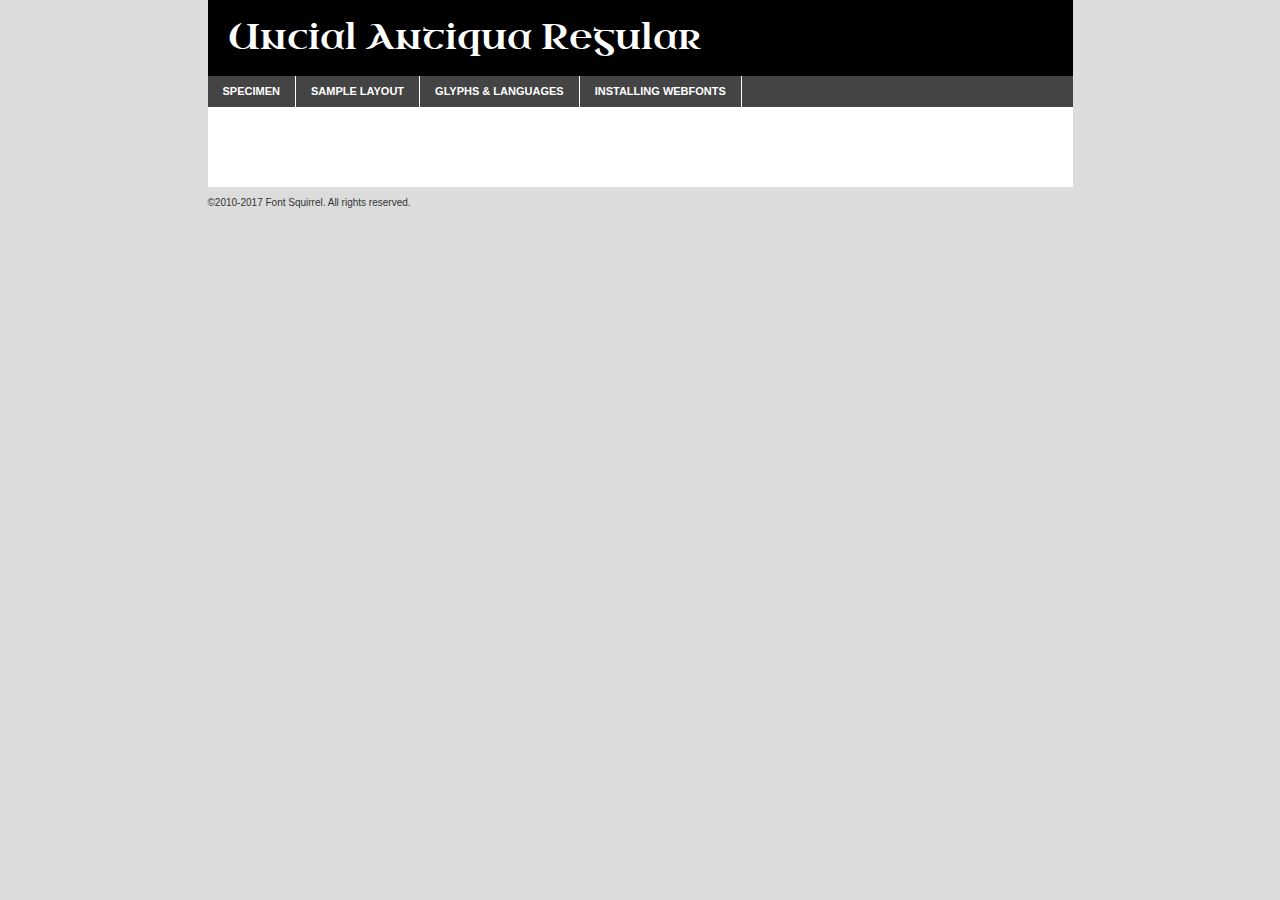
<file: assets/css/fonts/webfontkit-20200804-123205/uncialantiqua-regular-demo.html>
<!DOCTYPE html PUBLIC "-//W3C//DTD XHTML 1.0 Transitional//EN"
	"http://www.w3.org/TR/xhtml1/DTD/xhtml1-transitional.dtd">

<html xmlns="http://www.w3.org/1999/xhtml" xml:lang="en" lang="en">
<head>
	<meta http-equiv="Content-Type" content="text/html; charset=utf-8" />
	<script src="http://ajax.googleapis.com/ajax/libs/jquery/1.7.2/jquery.min.js" type="text/javascript" charset="utf-8"></script>
	<script type="text/javascript">
	(function($){$.fn.easyTabs=function(option){var param=jQuery.extend({fadeSpeed:"fast",defaultContent:1,activeClass:'active'},option);$(this).each(function(){var thisId="#"+this.id;if(param.defaultContent==''){param.defaultContent=1;}
	if(typeof param.defaultContent=="number")
	{var defaultTab=$(thisId+" .tabs li:eq("+(param.defaultContent-1)+") a").attr('href').substr(1);}else{var defaultTab=param.defaultContent;}
	$(thisId+" .tabs li a").each(function(){var tabToHide=$(this).attr('href').substr(1);$("#"+tabToHide).addClass('easytabs-tab-content');});hideAll();changeContent(defaultTab);function hideAll(){$(thisId+" .easytabs-tab-content").hide();}
	function changeContent(tabId){hideAll();$(thisId+" .tabs li").removeClass(param.activeClass);$(thisId+" .tabs li a[href=#"+tabId+"]").closest('li').addClass(param.activeClass);if(param.fadeSpeed!="none")
	{$(thisId+" #"+tabId).fadeIn(param.fadeSpeed);}else{$(thisId+" #"+tabId).show();}}
	$(thisId+" .tabs li").click(function(){var tabId=$(this).find('a').attr('href').substr(1);changeContent(tabId);return false;});});}})(jQuery);
	</script>
	<link rel="stylesheet" href="specimen_files/specimen_stylesheet.css" type="text/css" charset="utf-8" />
	<link rel="stylesheet" href="stylesheet.css" type="text/css" charset="utf-8" />

	<style type="text/css">
					body{
				font-family: 'uncial_antiquaregular';
							}
		</style>

	<title>Uncial Antiqua Regular Specimen</title>
	
	
	<script type="text/javascript" charset="utf-8">
		$(document).ready(function() {
			$('#container').easyTabs({defaultContent:1});
		});
	</script>
</head>

<body>
<div id="container">
	<div id="header">
		Uncial Antiqua Regular	</div>
	<ul class="tabs">
		<li><a href="#specimen">Specimen</a></li>
		<li><a href="#layout">Sample Layout</a></li>
				<li><a href="#glyphs">Glyphs &amp; Languages</a></li>
		<li><a href="#installing">Installing Webfonts</a></li>
		
	</ul>
	
	<div id="main_content">

		
			<div id="specimen">
		
				<div class="section">
					<div class="grid12 firstcol">
						<div class="huge">AaBb</div>
					</div>
				</div>
		
				<div class="section">
					<div class="glyph_range">A&#x200B;B&#x200b;C&#x200b;D&#x200b;E&#x200b;F&#x200b;G&#x200b;H&#x200b;I&#x200b;J&#x200b;K&#x200b;L&#x200b;M&#x200b;N&#x200b;O&#x200b;P&#x200b;Q&#x200b;R&#x200b;S&#x200b;T&#x200b;U&#x200b;V&#x200b;W&#x200b;X&#x200b;Y&#x200b;Z&#x200b;a&#x200b;b&#x200b;c&#x200b;d&#x200b;e&#x200b;f&#x200b;g&#x200b;h&#x200b;i&#x200b;j&#x200b;k&#x200b;l&#x200b;m&#x200b;n&#x200b;o&#x200b;p&#x200b;q&#x200b;r&#x200b;s&#x200b;t&#x200b;u&#x200b;v&#x200b;w&#x200b;x&#x200b;y&#x200b;z&#x200b;1&#x200b;2&#x200b;3&#x200b;4&#x200b;5&#x200b;6&#x200b;7&#x200b;8&#x200b;9&#x200b;0&#x200b;&amp;&#x200b;.&#x200b;,&#x200b;?&#x200b;!&#x200b;&#64;&#x200b;(&#x200b;)&#x200b;#&#x200b;$&#x200b;%&#x200b;*&#x200b;+&#x200b;-&#x200b;=&#x200b;:&#x200b;;</div>
				</div>
				<div class="section">
					<div class="grid12 firstcol">
						<table class="sample_table">
							<tr><td>10</td><td class="size10">abcdefghijklmnopqrstuvwxyzABCDEFGHIJKLMNOPQRSTUVWXYZ0123456789abcdefghijklmnopqrstuvwxyzABCDEFGHIJKLMNOPQRSTUVWXYZ0123456789abcdefghijklmnopqrstuvwxyzABCDEFGHIJKLMNOPQRSTUVWXYZ</td></tr>
							<tr><td>11</td><td class="size11">abcdefghijklmnopqrstuvwxyzABCDEFGHIJKLMNOPQRSTUVWXYZ0123456789abcdefghijklmnopqrstuvwxyzABCDEFGHIJKLMNOPQRSTUVWXYZ0123456789abcdefghijklmnopqrstuvwxyzABCDEFGHIJKLMNOPQRSTUVWXYZ</td></tr>
							<tr><td>12</td><td class="size12">abcdefghijklmnopqrstuvwxyzABCDEFGHIJKLMNOPQRSTUVWXYZ0123456789abcdefghijklmnopqrstuvwxyzABCDEFGHIJKLMNOPQRSTUVWXYZ0123456789abcdefghijklmnopqrstuvwxyzABCDEFGHIJKLMNOPQRSTUVWXYZ</td></tr>
							<tr><td>13</td><td class="size13">abcdefghijklmnopqrstuvwxyzABCDEFGHIJKLMNOPQRSTUVWXYZ0123456789abcdefghijklmnopqrstuvwxyzABCDEFGHIJKLMNOPQRSTUVWXYZ0123456789abcdefghijklmnopqrstuvwxyzABCDEFGHIJKLMNOPQRSTUVWXYZ</td></tr>
							<tr><td>14</td><td class="size14">abcdefghijklmnopqrstuvwxyzABCDEFGHIJKLMNOPQRSTUVWXYZ0123456789abcdefghijklmnopqrstuvwxyzABCDEFGHIJKLMNOPQRSTUVWXYZ0123456789abcdefghijklmnopqrstuvwxyzABCDEFGHIJKLMNOPQRSTUVWXYZ</td></tr>
							<tr><td>16</td><td class="size16">abcdefghijklmnopqrstuvwxyzABCDEFGHIJKLMNOPQRSTUVWXYZ0123456789abcdefghijklmnopqrstuvwxyzABCDEFGHIJKLMNOPQRSTUVWXYZ</td></tr>
							<tr><td>18</td><td class="size18">abcdefghijklmnopqrstuvwxyzABCDEFGHIJKLMNOPQRSTUVWXYZ0123456789abcdefghijklmnopqrstuvwxyzABCDEFGHIJKLMNOPQRSTUVWXYZ</td></tr>
							<tr><td>20</td><td class="size20">abcdefghijklmnopqrstuvwxyzABCDEFGHIJKLMNOPQRSTUVWXYZ0123456789abcdefghijklmnopqrstuvwxyzABCDEFGHIJKLMNOPQRSTUVWXYZ</td></tr>
							<tr><td>24</td><td class="size24">abcdefghijklmnopqrstuvwxyzABCDEFGHIJKLMNOPQRSTUVWXYZ0123456789abcdefghijklmnopqrstuvwxyzABCDEFGHIJKLMNOPQRSTUVWXYZ</td></tr>
							<tr><td>30</td><td class="size30">abcdefghijklmnopqrstuvwxyzABCDEFGHIJKLMNOPQRSTUVWXYZ0123456789abcdefghijklmnopqrstuvwxyzABCDEFGHIJKLMNOPQRSTUVWXYZ</td></tr>
							<tr><td>36</td><td class="size36">abcdefghijklmnopqrstuvwxyzABCDEFGHIJKLMNOPQRSTUVWXYZ0123456789abcdefghijklmnopqrstuvwxyzABCDEFGHIJKLMNOPQRSTUVWXYZ</td></tr>
							<tr><td>48</td><td class="size48">abcdefghijklmnopqrstuvwxyzABCDEFGHIJKLMNOPQRSTUVWXYZ0123456789abcdefghijklmnopqrstuvwxyzABCDEFGHIJKLMNOPQRSTUVWXYZ</td></tr>
							<tr><td>60</td><td class="size60">abcdefghijklmnopqrstuvwxyzABCDEFGHIJKLMNOPQRSTUVWXYZ0123456789abcdefghijklmnopqrstuvwxyzABCDEFGHIJKLMNOPQRSTUVWXYZ</td></tr>
							<tr><td>72</td><td class="size72">abcdefghijklmnopqrstuvwxyzABCDEFGHIJKLMNOPQRSTUVWXYZ0123456789abcdefghijklmnopqrstuvwxyzABCDEFGHIJKLMNOPQRSTUVWXYZ</td></tr>
							<tr><td>90</td><td class="size90">abcdefghijklmnopqrstuvwxyzABCDEFGHIJKLMNOPQRSTUVWXYZ0123456789abcdefghijklmnopqrstuvwxyzABCDEFGHIJKLMNOPQRSTUVWXYZ</td></tr>
						</table>
				
					</div>
			
				</div>
		
		
		
								<div class="section" id="bodycomparison">


										<div id="xheight">
				<div class="fontbody">&#x25FC;&#x25FC;&#x25FC;&#x25FC;&#x25FC;&#x25FC;&#x25FC;&#x25FC;&#x25FC;&#x25FC;&#x25FC;&#x25FC;&#x25FC;&#x25FC;&#x25FC;&#x25FC;&#x25FC;&#x25FC;&#x25FC;&#x25FC;&#x25FC;&#x25FC;&#x25FC;&#x25FC;&#x25FC;&#x25FC;&#x25FC;&#x25FC;&#x25FC;&#x25FC;&#x25FC;&#x25FC;&#x25FC;&#x25FC;&#x25FC;&#x25FC;&#x25FC;&#x25FC;&#x25FC;&#x25FC;&#x25FC;&#x25FC;&#x25FC;&#x25FC;&#x25FC;&#x25FC;&#x25FC;&#x25FC;&#x25FC;&#x25FC;&#x25FC;&#x25FC;&#x25FC;&#x25FC;&#x25FC;&#x25FC;&#x25FC;&#x25FC;&#x25FC;&#x25FC;&#x25FC;&#x25FC;&#x25FC;&#x25FC;&#x25FC;&#x25FC;&#x25FC;&#x25FC;&#x25FC;&#x25FC;&#x25FC;&#x25FC;&#x25FC;&#x25FC;&#x25FC;&#x25FC;&#x25FC;&#x25FC;&#x25FC;&#x25FC;&#x25FC;&#x25FC;&#x25FC;&#x25FC;&#x25FC;&#x25FC;&#x25FC;&#x25FC;&#x25FC;&#x25FC;&#x25FC;&#x25FC;&#x25FC;&#x25FC;&#x25FC;&#x25FC;&#x25FC;&#x25FC;&#x25FC;body</div><div class="arialbody">body</div><div class="verdanabody">body</div><div class="georgiabody">body</div></div>
										<div class="fontbody" style="z-index:1">
											body<span>Uncial Antiqua Regular</span>
										</div>
										<div class="arialbody" style="z-index:1">
											body<span>Arial</span>
										</div>
										<div class="verdanabody" style="z-index:1">
											body<span>Verdana</span>
										</div>
										<div class="georgiabody" style="z-index:1">
											body<span>Georgia</span>
										</div>



								</div>
		
		
				<div class="section psample psample_row1" id="">
					
					<div class="grid2 firstcol">
						<p class="size10"><span>10.</span>Aenean lacinia bibendum nulla sed consectetur. Fusce dapibus, tellus ac cursus commodo, tortor mauris condimentum nibh, ut fermentum massa justo sit amet risus. Nullam id dolor id nibh ultricies vehicula ut id elit. Cum sociis natoque penatibus et magnis dis parturient montes, nascetur ridiculus mus. Nulla vitae elit libero, a pharetra augue.</p>
			
					</div>
					<div class="grid3">
						<p class="size11"><span>11.</span>Aenean lacinia bibendum nulla sed consectetur. Fusce dapibus, tellus ac cursus commodo, tortor mauris condimentum nibh, ut fermentum massa justo sit amet risus. Nullam id dolor id nibh ultricies vehicula ut id elit. Cum sociis natoque penatibus et magnis dis parturient montes, nascetur ridiculus mus. Nulla vitae elit libero, a pharetra augue.</p>
			
					</div>
					<div class="grid3">
						<p class="size12"><span>12.</span>Aenean lacinia bibendum nulla sed consectetur. Fusce dapibus, tellus ac cursus commodo, tortor mauris condimentum nibh, ut fermentum massa justo sit amet risus. Nullam id dolor id nibh ultricies vehicula ut id elit. Cum sociis natoque penatibus et magnis dis parturient montes, nascetur ridiculus mus. Nulla vitae elit libero, a pharetra augue.</p>
			
					</div>
					<div class="grid4">
						<p class="size13"><span>13.</span>Aenean lacinia bibendum nulla sed consectetur. Fusce dapibus, tellus ac cursus commodo, tortor mauris condimentum nibh, ut fermentum massa justo sit amet risus. Nullam id dolor id nibh ultricies vehicula ut id elit. Cum sociis natoque penatibus et magnis dis parturient montes, nascetur ridiculus mus. Nulla vitae elit libero, a pharetra augue.</p>
			
					</div>
					<div class="white_blend"></div>
					
				</div>
				<div class="section psample psample_row2" id="">
					<div class="grid3 firstcol">
						<p class="size14"><span>14.</span>Aenean lacinia bibendum nulla sed consectetur. Fusce dapibus, tellus ac cursus commodo, tortor mauris condimentum nibh, ut fermentum massa justo sit amet risus. Nullam id dolor id nibh ultricies vehicula ut id elit. Cum sociis natoque penatibus et magnis dis parturient montes, nascetur ridiculus mus. Nulla vitae elit libero, a pharetra augue.</p>
			
					</div>
					<div class="grid4">
						<p class="size16"><span>16.</span>Aenean lacinia bibendum nulla sed consectetur. Fusce dapibus, tellus ac cursus commodo, tortor mauris condimentum nibh, ut fermentum massa justo sit amet risus. Nullam id dolor id nibh ultricies vehicula ut id elit. Cum sociis natoque penatibus et magnis dis parturient montes, nascetur ridiculus mus. Nulla vitae elit libero, a pharetra augue.</p>
			
					</div>
					<div class="grid5">
						<p class="size18"><span>18.</span>Aenean lacinia bibendum nulla sed consectetur. Fusce dapibus, tellus ac cursus commodo, tortor mauris condimentum nibh, ut fermentum massa justo sit amet risus. Nullam id dolor id nibh ultricies vehicula ut id elit. Cum sociis natoque penatibus et magnis dis parturient montes, nascetur ridiculus mus. Nulla vitae elit libero, a pharetra augue.</p>
			
					</div>

					<div class="white_blend"></div>

				</div>
				
				<div class="section psample psample_row3" id="">
					<div class="grid5 firstcol">
						<p class="size20"><span>20.</span>Aenean lacinia bibendum nulla sed consectetur. Fusce dapibus, tellus ac cursus commodo, tortor mauris condimentum nibh, ut fermentum massa justo sit amet risus. Nullam id dolor id nibh ultricies vehicula ut id elit. Cum sociis natoque penatibus et magnis dis parturient montes, nascetur ridiculus mus. Nulla vitae elit libero, a pharetra augue.</p>
					</div>
					<div class="grid7">
						<p class="size24"><span>24.</span>Aenean lacinia bibendum nulla sed consectetur. Fusce dapibus, tellus ac cursus commodo, tortor mauris condimentum nibh, ut fermentum massa justo sit amet risus. Nullam id dolor id nibh ultricies vehicula ut id elit. Cum sociis natoque penatibus et magnis dis parturient montes, nascetur ridiculus mus. Nulla vitae elit libero, a pharetra augue.</p>
					</div>
					
					<div class="white_blend"></div>
					
				</div>
				
				<div class="section psample psample_row4" id="">
					<div class="grid12 firstcol">
						<p class="size30"><span>30.</span>Aenean lacinia bibendum nulla sed consectetur. Fusce dapibus, tellus ac cursus commodo, tortor mauris condimentum nibh, ut fermentum massa justo sit amet risus. Nullam id dolor id nibh ultricies vehicula ut id elit. Cum sociis natoque penatibus et magnis dis parturient montes, nascetur ridiculus mus. Nulla vitae elit libero, a pharetra augue.</p>
					</div>
					<div class="white_blend"></div>
					
				</div>
				
				
				
				<div class="section psample psample_row1 fullreverse">
					<div class="grid2 firstcol">
						<p class="size10"><span>10.</span>Aenean lacinia bibendum nulla sed consectetur. Fusce dapibus, tellus ac cursus commodo, tortor mauris condimentum nibh, ut fermentum massa justo sit amet risus. Nullam id dolor id nibh ultricies vehicula ut id elit. Cum sociis natoque penatibus et magnis dis parturient montes, nascetur ridiculus mus. Nulla vitae elit libero, a pharetra augue.</p>
			
					</div>
					<div class="grid3">
						<p class="size11"><span>11.</span>Aenean lacinia bibendum nulla sed consectetur. Fusce dapibus, tellus ac cursus commodo, tortor mauris condimentum nibh, ut fermentum massa justo sit amet risus. Nullam id dolor id nibh ultricies vehicula ut id elit. Cum sociis natoque penatibus et magnis dis parturient montes, nascetur ridiculus mus. Nulla vitae elit libero, a pharetra augue.</p>
			
					</div>
					<div class="grid3">
						<p class="size12"><span>12.</span>Aenean lacinia bibendum nulla sed consectetur. Fusce dapibus, tellus ac cursus commodo, tortor mauris condimentum nibh, ut fermentum massa justo sit amet risus. Nullam id dolor id nibh ultricies vehicula ut id elit. Cum sociis natoque penatibus et magnis dis parturient montes, nascetur ridiculus mus. Nulla vitae elit libero, a pharetra augue.</p>
			
					</div>
					<div class="grid4">
						<p class="size13"><span>13.</span>Aenean lacinia bibendum nulla sed consectetur. Fusce dapibus, tellus ac cursus commodo, tortor mauris condimentum nibh, ut fermentum massa justo sit amet risus. Nullam id dolor id nibh ultricies vehicula ut id elit. Cum sociis natoque penatibus et magnis dis parturient montes, nascetur ridiculus mus. Nulla vitae elit libero, a pharetra augue.</p>
			
					</div>
					<div class="black_blend"></div>
					
				</div>
				
				<div class="section psample psample_row2 fullreverse">
					<div class="grid3 firstcol">
						<p class="size14"><span>14.</span>Aenean lacinia bibendum nulla sed consectetur. Fusce dapibus, tellus ac cursus commodo, tortor mauris condimentum nibh, ut fermentum massa justo sit amet risus. Nullam id dolor id nibh ultricies vehicula ut id elit. Cum sociis natoque penatibus et magnis dis parturient montes, nascetur ridiculus mus. Nulla vitae elit libero, a pharetra augue.</p>
			
					</div>
					<div class="grid4">
						<p class="size16"><span>16.</span>Aenean lacinia bibendum nulla sed consectetur. Fusce dapibus, tellus ac cursus commodo, tortor mauris condimentum nibh, ut fermentum massa justo sit amet risus. Nullam id dolor id nibh ultricies vehicula ut id elit. Cum sociis natoque penatibus et magnis dis parturient montes, nascetur ridiculus mus. Nulla vitae elit libero, a pharetra augue.</p>
			
					</div>
					<div class="grid5">
						<p class="size18"><span>18.</span>Aenean lacinia bibendum nulla sed consectetur. Fusce dapibus, tellus ac cursus commodo, tortor mauris condimentum nibh, ut fermentum massa justo sit amet risus. Nullam id dolor id nibh ultricies vehicula ut id elit. Cum sociis natoque penatibus et magnis dis parturient montes, nascetur ridiculus mus. Nulla vitae elit libero, a pharetra augue.</p>
			
					</div>
					<div class="black_blend"></div>

				</div>
				
				<div class="section psample fullreverse psample_row3" id="">
					<div class="grid5 firstcol">
						<p class="size20"><span>20.</span>Aenean lacinia bibendum nulla sed consectetur. Fusce dapibus, tellus ac cursus commodo, tortor mauris condimentum nibh, ut fermentum massa justo sit amet risus. Nullam id dolor id nibh ultricies vehicula ut id elit. Cum sociis natoque penatibus et magnis dis parturient montes, nascetur ridiculus mus. Nulla vitae elit libero, a pharetra augue.</p>
					</div>
					<div class="grid7">
						<p class="size24"><span>24.</span>Aenean lacinia bibendum nulla sed consectetur. Fusce dapibus, tellus ac cursus commodo, tortor mauris condimentum nibh, ut fermentum massa justo sit amet risus. Nullam id dolor id nibh ultricies vehicula ut id elit. Cum sociis natoque penatibus et magnis dis parturient montes, nascetur ridiculus mus. Nulla vitae elit libero, a pharetra augue.</p>
					</div>
					
					<div class="black_blend"></div>
					
				</div>
				
				<div class="section psample fullreverse psample_row4" id="" style="border-bottom: 20px #000 solid;">
					<div class="grid12 firstcol">
						<p class="size30"><span>30.</span>Aenean lacinia bibendum nulla sed consectetur. Fusce dapibus, tellus ac cursus commodo, tortor mauris condimentum nibh, ut fermentum massa justo sit amet risus. Nullam id dolor id nibh ultricies vehicula ut id elit. Cum sociis natoque penatibus et magnis dis parturient montes, nascetur ridiculus mus. Nulla vitae elit libero, a pharetra augue.</p>
					</div>
					<div class="black_blend"></div>
					
				</div>
				
				
				
				
			</div>
			
			<div id="layout">
				
				<div class="section">
					
					<div class="grid12 firstcol">
						<h1>Lorem Ipsum Dolor</h1>
						<h2>Etiam porta sem malesuada magna mollis euismod</h2>
						
						<p class="byline">By <a href="#link">Aenean Lacinia</a></p>
					</div>
				</div>
				<div class="section">
					<div class="grid8 firstcol">
						<p class="large">Donec sed odio dui. Morbi leo risus, porta ac consectetur ac, vestibulum at eros. Fusce dapibus, tellus ac cursus commodo, tortor mauris condimentum nibh, ut fermentum massa justo sit amet risus. </p>

						
						<h3>Pellentesque ornare sem</h3>

						<p>Maecenas sed diam eget risus varius blandit sit amet non magna. Maecenas faucibus mollis interdum. Donec ullamcorper nulla non metus auctor fringilla. Nullam id dolor id nibh ultricies vehicula ut id elit. Nullam id dolor id nibh ultricies vehicula ut id elit. </p>

						<p>Aenean eu leo quam. Pellentesque ornare sem lacinia quam venenatis vestibulum. Lorem ipsum dolor sit amet, consectetur adipiscing elit. Cum sociis natoque penatibus et magnis dis parturient montes, nascetur ridiculus mus. </p>

						<p>Nulla vitae elit libero, a pharetra augue. Praesent commodo cursus magna, vel scelerisque nisl consectetur et. Aenean lacinia bibendum nulla sed consectetur. </p>

						<p>Nullam quis risus eget urna mollis ornare vel eu leo. Nullam quis risus eget urna mollis ornare vel eu leo. Maecenas sed diam eget risus varius blandit sit amet non magna. Donec ullamcorper nulla non metus auctor fringilla. </p>

						<h3>Cras mattis consectetur</h3>

						<p>Aenean eu leo quam. Pellentesque ornare sem lacinia quam venenatis vestibulum. Aenean lacinia bibendum nulla sed consectetur. Integer posuere erat a ante venenatis dapibus posuere velit aliquet. Cras mattis consectetur purus sit amet fermentum. </p>

						<p>Nullam id dolor id nibh ultricies vehicula ut id elit. Nullam quis risus eget urna mollis ornare vel eu leo. Cras mattis consectetur purus sit amet fermentum.</p>
					</div>
					
					<div class="grid4 sidebar">
						
						<div class="box reverse">
							<p class="last">Nullam quis risus eget urna mollis ornare vel eu leo. Donec ullamcorper nulla non metus auctor fringilla. Cras mattis consectetur purus sit amet fermentum. Sed posuere consectetur est at lobortis. Lorem ipsum dolor sit amet, consectetur adipiscing elit. </p>
						</div>
						
						<p class="caption">Maecenas sed diam eget risus varius.</p>

						<p>Vestibulum id ligula porta felis euismod semper. Integer posuere erat a ante venenatis dapibus posuere velit aliquet. Vestibulum id ligula porta felis euismod semper. Sed posuere consectetur est at lobortis. Maecenas sed diam eget risus varius blandit sit amet non magna. Fusce dapibus, tellus ac cursus commodo, tortor mauris condimentum nibh, ut fermentum massa justo sit amet risus. </p>

					

						<p>Duis mollis, est non commodo luctus, nisi erat porttitor ligula, eget lacinia odio sem nec elit. Aenean lacinia bibendum nulla sed consectetur. Vivamus sagittis lacus vel augue laoreet rutrum faucibus dolor auctor. Aenean lacinia bibendum nulla sed consectetur. Nullam quis risus eget urna mollis ornare vel eu leo. </p>

						<p>Praesent commodo cursus magna, vel scelerisque nisl consectetur et. Donec ullamcorper nulla non metus auctor fringilla. Maecenas faucibus mollis interdum. Fusce dapibus, tellus ac cursus commodo, tortor mauris condimentum nibh, ut fermentum massa justo sit amet risus. </p>

					</div>
				</div>
				
			</div>


			



		<div id="glyphs">
			<div class="section">
				<div class="grid12 firstcol">
			
				<h1>Language Support</h1>
				<p>The subset of Uncial Antiqua Regular in this kit supports the following languages:<br />
			
					Albanian, Basque, Breton, Chamorro, Danish, Dutch, English, Faroese, Finnish, French, Frisian, Galician, German, Icelandic, Italian, Malagasy, Norwegian, Portuguese, Spanish, Alsatian, Aragonese, Arapaho, Arrernte, Asturian, Aymara, Bislama, Cebuano, Corsican, Fijian, French_creole, Genoese, Gilbertese, Greenlandic, Haitian_creole, Hiligaynon, Hmong, Hopi, Ibanag, Iloko_ilokano, Indonesian, Interglossa_glosa, Interlingua, Irish_gaelic, Jerriais, Lojban, Lombard, Luxembourgeois, Manx, Mohawk, Norfolk_pitcairnese, Occitan, Oromo, Pangasinan, Papiamento, Piedmontese, Potawatomi, Rhaeto-romance, Romansh, Rotokas, Sami_lule, Samoan, Sardinian, Scots_gaelic, Seychelles_creole, Shona, Sicilian, Somali, Southern_ndebele, Swahili, Swati_swazi, Tagalog_filipino_pilipino, Tetum, Tok_pisin, Uyghur_latinized, Volapuk, Walloon, Warlpiri, Xhosa, Yapese, Zulu, Latinbasic, Ubasic, Demo				</p>
				<h1>Glyph Chart</h1>
				<p>The subset of Uncial Antiqua Regular in this kit includes all the glyphs listed below. Unicode entities are included above each glyph to help you insert individual characters into your layout.</p>
				<div id="glyph_chart">
			
																				 <div><p>&amp;#13;</p>&#13;</div>
																				 <div><p>&amp;#32;</p>&#32;</div>
																				 <div><p>&amp;#33;</p>&#33;</div>
																				 <div><p>&amp;#34;</p>&#34;</div>
																				 <div><p>&amp;#35;</p>&#35;</div>
																				 <div><p>&amp;#36;</p>&#36;</div>
																				 <div><p>&amp;#37;</p>&#37;</div>
																				 <div><p>&amp;#38;</p>&#38;</div>
																				 <div><p>&amp;#39;</p>&#39;</div>
																				 <div><p>&amp;#40;</p>&#40;</div>
																				 <div><p>&amp;#41;</p>&#41;</div>
																				 <div><p>&amp;#42;</p>&#42;</div>
																				 <div><p>&amp;#43;</p>&#43;</div>
																				 <div><p>&amp;#44;</p>&#44;</div>
																				 <div><p>&amp;#45;</p>&#45;</div>
																				 <div><p>&amp;#46;</p>&#46;</div>
																				 <div><p>&amp;#47;</p>&#47;</div>
																				 <div><p>&amp;#48;</p>&#48;</div>
																				 <div><p>&amp;#49;</p>&#49;</div>
																				 <div><p>&amp;#50;</p>&#50;</div>
																				 <div><p>&amp;#51;</p>&#51;</div>
																				 <div><p>&amp;#52;</p>&#52;</div>
																				 <div><p>&amp;#53;</p>&#53;</div>
																				 <div><p>&amp;#54;</p>&#54;</div>
																				 <div><p>&amp;#55;</p>&#55;</div>
																				 <div><p>&amp;#56;</p>&#56;</div>
																				 <div><p>&amp;#57;</p>&#57;</div>
																				 <div><p>&amp;#58;</p>&#58;</div>
																				 <div><p>&amp;#59;</p>&#59;</div>
																				 <div><p>&amp;#60;</p>&#60;</div>
																				 <div><p>&amp;#61;</p>&#61;</div>
																				 <div><p>&amp;#62;</p>&#62;</div>
																				 <div><p>&amp;#63;</p>&#63;</div>
																				 <div><p>&amp;#64;</p>&#64;</div>
																				 <div><p>&amp;#65;</p>&#65;</div>
																				 <div><p>&amp;#66;</p>&#66;</div>
																				 <div><p>&amp;#67;</p>&#67;</div>
																				 <div><p>&amp;#68;</p>&#68;</div>
																				 <div><p>&amp;#69;</p>&#69;</div>
																				 <div><p>&amp;#70;</p>&#70;</div>
																				 <div><p>&amp;#71;</p>&#71;</div>
																				 <div><p>&amp;#72;</p>&#72;</div>
																				 <div><p>&amp;#73;</p>&#73;</div>
																				 <div><p>&amp;#74;</p>&#74;</div>
																				 <div><p>&amp;#75;</p>&#75;</div>
																				 <div><p>&amp;#76;</p>&#76;</div>
																				 <div><p>&amp;#77;</p>&#77;</div>
																				 <div><p>&amp;#78;</p>&#78;</div>
																				 <div><p>&amp;#79;</p>&#79;</div>
																				 <div><p>&amp;#80;</p>&#80;</div>
																				 <div><p>&amp;#81;</p>&#81;</div>
																				 <div><p>&amp;#82;</p>&#82;</div>
																				 <div><p>&amp;#83;</p>&#83;</div>
																				 <div><p>&amp;#84;</p>&#84;</div>
																				 <div><p>&amp;#85;</p>&#85;</div>
																				 <div><p>&amp;#86;</p>&#86;</div>
																				 <div><p>&amp;#87;</p>&#87;</div>
																				 <div><p>&amp;#88;</p>&#88;</div>
																				 <div><p>&amp;#89;</p>&#89;</div>
																				 <div><p>&amp;#90;</p>&#90;</div>
																				 <div><p>&amp;#91;</p>&#91;</div>
																				 <div><p>&amp;#92;</p>&#92;</div>
																				 <div><p>&amp;#93;</p>&#93;</div>
																				 <div><p>&amp;#94;</p>&#94;</div>
																				 <div><p>&amp;#95;</p>&#95;</div>
																				 <div><p>&amp;#96;</p>&#96;</div>
																				 <div><p>&amp;#97;</p>&#97;</div>
																				 <div><p>&amp;#98;</p>&#98;</div>
																				 <div><p>&amp;#99;</p>&#99;</div>
																				 <div><p>&amp;#100;</p>&#100;</div>
																				 <div><p>&amp;#101;</p>&#101;</div>
																				 <div><p>&amp;#102;</p>&#102;</div>
																				 <div><p>&amp;#103;</p>&#103;</div>
																				 <div><p>&amp;#104;</p>&#104;</div>
																				 <div><p>&amp;#105;</p>&#105;</div>
																				 <div><p>&amp;#106;</p>&#106;</div>
																				 <div><p>&amp;#107;</p>&#107;</div>
																				 <div><p>&amp;#108;</p>&#108;</div>
																				 <div><p>&amp;#109;</p>&#109;</div>
																				 <div><p>&amp;#110;</p>&#110;</div>
																				 <div><p>&amp;#111;</p>&#111;</div>
																				 <div><p>&amp;#112;</p>&#112;</div>
																				 <div><p>&amp;#113;</p>&#113;</div>
																				 <div><p>&amp;#114;</p>&#114;</div>
																				 <div><p>&amp;#115;</p>&#115;</div>
																				 <div><p>&amp;#116;</p>&#116;</div>
																				 <div><p>&amp;#117;</p>&#117;</div>
																				 <div><p>&amp;#118;</p>&#118;</div>
																				 <div><p>&amp;#119;</p>&#119;</div>
																				 <div><p>&amp;#120;</p>&#120;</div>
																				 <div><p>&amp;#121;</p>&#121;</div>
																				 <div><p>&amp;#122;</p>&#122;</div>
																				 <div><p>&amp;#123;</p>&#123;</div>
																				 <div><p>&amp;#124;</p>&#124;</div>
																				 <div><p>&amp;#125;</p>&#125;</div>
																				 <div><p>&amp;#126;</p>&#126;</div>
																				 <div><p>&amp;#160;</p>&#160;</div>
																				 <div><p>&amp;#161;</p>&#161;</div>
																				 <div><p>&amp;#162;</p>&#162;</div>
																				 <div><p>&amp;#163;</p>&#163;</div>
																				 <div><p>&amp;#164;</p>&#164;</div>
																				 <div><p>&amp;#165;</p>&#165;</div>
																				 <div><p>&amp;#166;</p>&#166;</div>
																				 <div><p>&amp;#167;</p>&#167;</div>
																				 <div><p>&amp;#168;</p>&#168;</div>
																				 <div><p>&amp;#169;</p>&#169;</div>
																				 <div><p>&amp;#170;</p>&#170;</div>
																				 <div><p>&amp;#171;</p>&#171;</div>
																				 <div><p>&amp;#172;</p>&#172;</div>
																				 <div><p>&amp;#173;</p>&#173;</div>
																				 <div><p>&amp;#174;</p>&#174;</div>
																				 <div><p>&amp;#175;</p>&#175;</div>
																				 <div><p>&amp;#176;</p>&#176;</div>
																				 <div><p>&amp;#177;</p>&#177;</div>
																				 <div><p>&amp;#178;</p>&#178;</div>
																				 <div><p>&amp;#179;</p>&#179;</div>
																				 <div><p>&amp;#180;</p>&#180;</div>
																				 <div><p>&amp;#181;</p>&#181;</div>
																				 <div><p>&amp;#182;</p>&#182;</div>
																				 <div><p>&amp;#183;</p>&#183;</div>
																				 <div><p>&amp;#184;</p>&#184;</div>
																				 <div><p>&amp;#185;</p>&#185;</div>
																				 <div><p>&amp;#186;</p>&#186;</div>
																				 <div><p>&amp;#187;</p>&#187;</div>
																				 <div><p>&amp;#188;</p>&#188;</div>
																				 <div><p>&amp;#189;</p>&#189;</div>
																				 <div><p>&amp;#190;</p>&#190;</div>
																				 <div><p>&amp;#191;</p>&#191;</div>
																				 <div><p>&amp;#192;</p>&#192;</div>
																				 <div><p>&amp;#193;</p>&#193;</div>
																				 <div><p>&amp;#194;</p>&#194;</div>
																				 <div><p>&amp;#195;</p>&#195;</div>
																				 <div><p>&amp;#196;</p>&#196;</div>
																				 <div><p>&amp;#197;</p>&#197;</div>
																				 <div><p>&amp;#198;</p>&#198;</div>
																				 <div><p>&amp;#199;</p>&#199;</div>
																				 <div><p>&amp;#200;</p>&#200;</div>
																				 <div><p>&amp;#201;</p>&#201;</div>
																				 <div><p>&amp;#202;</p>&#202;</div>
																				 <div><p>&amp;#203;</p>&#203;</div>
																				 <div><p>&amp;#204;</p>&#204;</div>
																				 <div><p>&amp;#205;</p>&#205;</div>
																				 <div><p>&amp;#206;</p>&#206;</div>
																				 <div><p>&amp;#207;</p>&#207;</div>
																				 <div><p>&amp;#208;</p>&#208;</div>
																				 <div><p>&amp;#209;</p>&#209;</div>
																				 <div><p>&amp;#210;</p>&#210;</div>
																				 <div><p>&amp;#211;</p>&#211;</div>
																				 <div><p>&amp;#212;</p>&#212;</div>
																				 <div><p>&amp;#213;</p>&#213;</div>
																				 <div><p>&amp;#214;</p>&#214;</div>
																				 <div><p>&amp;#215;</p>&#215;</div>
																				 <div><p>&amp;#216;</p>&#216;</div>
																				 <div><p>&amp;#217;</p>&#217;</div>
																				 <div><p>&amp;#218;</p>&#218;</div>
																				 <div><p>&amp;#219;</p>&#219;</div>
																				 <div><p>&amp;#220;</p>&#220;</div>
																				 <div><p>&amp;#221;</p>&#221;</div>
																				 <div><p>&amp;#222;</p>&#222;</div>
																				 <div><p>&amp;#223;</p>&#223;</div>
																				 <div><p>&amp;#224;</p>&#224;</div>
																				 <div><p>&amp;#225;</p>&#225;</div>
																				 <div><p>&amp;#226;</p>&#226;</div>
																				 <div><p>&amp;#227;</p>&#227;</div>
																				 <div><p>&amp;#228;</p>&#228;</div>
																				 <div><p>&amp;#229;</p>&#229;</div>
																				 <div><p>&amp;#230;</p>&#230;</div>
																				 <div><p>&amp;#231;</p>&#231;</div>
																				 <div><p>&amp;#232;</p>&#232;</div>
																				 <div><p>&amp;#233;</p>&#233;</div>
																				 <div><p>&amp;#234;</p>&#234;</div>
																				 <div><p>&amp;#235;</p>&#235;</div>
																				 <div><p>&amp;#236;</p>&#236;</div>
																				 <div><p>&amp;#237;</p>&#237;</div>
																				 <div><p>&amp;#238;</p>&#238;</div>
																				 <div><p>&amp;#239;</p>&#239;</div>
																				 <div><p>&amp;#240;</p>&#240;</div>
																				 <div><p>&amp;#241;</p>&#241;</div>
																				 <div><p>&amp;#242;</p>&#242;</div>
																				 <div><p>&amp;#243;</p>&#243;</div>
																				 <div><p>&amp;#244;</p>&#244;</div>
																				 <div><p>&amp;#245;</p>&#245;</div>
																				 <div><p>&amp;#246;</p>&#246;</div>
																				 <div><p>&amp;#247;</p>&#247;</div>
																				 <div><p>&amp;#248;</p>&#248;</div>
																				 <div><p>&amp;#249;</p>&#249;</div>
																				 <div><p>&amp;#250;</p>&#250;</div>
																				 <div><p>&amp;#251;</p>&#251;</div>
																				 <div><p>&amp;#252;</p>&#252;</div>
																				 <div><p>&amp;#253;</p>&#253;</div>
																				 <div><p>&amp;#254;</p>&#254;</div>
																				 <div><p>&amp;#255;</p>&#255;</div>
																				 <div><p>&amp;#338;</p>&#338;</div>
																				 <div><p>&amp;#339;</p>&#339;</div>
																				 <div><p>&amp;#376;</p>&#376;</div>
																				 <div><p>&amp;#710;</p>&#710;</div>
																				 <div><p>&amp;#732;</p>&#732;</div>
																				 <div><p>&amp;#8192;</p>&#8192;</div>
																				 <div><p>&amp;#8193;</p>&#8193;</div>
																				 <div><p>&amp;#8194;</p>&#8194;</div>
																				 <div><p>&amp;#8195;</p>&#8195;</div>
																				 <div><p>&amp;#8196;</p>&#8196;</div>
																				 <div><p>&amp;#8197;</p>&#8197;</div>
																				 <div><p>&amp;#8198;</p>&#8198;</div>
																				 <div><p>&amp;#8199;</p>&#8199;</div>
																				 <div><p>&amp;#8200;</p>&#8200;</div>
																				 <div><p>&amp;#8201;</p>&#8201;</div>
																				 <div><p>&amp;#8202;</p>&#8202;</div>
																				 <div><p>&amp;#8208;</p>&#8208;</div>
																				 <div><p>&amp;#8209;</p>&#8209;</div>
																				 <div><p>&amp;#8210;</p>&#8210;</div>
																				 <div><p>&amp;#8211;</p>&#8211;</div>
																				 <div><p>&amp;#8212;</p>&#8212;</div>
																				 <div><p>&amp;#8216;</p>&#8216;</div>
																				 <div><p>&amp;#8217;</p>&#8217;</div>
																				 <div><p>&amp;#8218;</p>&#8218;</div>
																				 <div><p>&amp;#8220;</p>&#8220;</div>
																				 <div><p>&amp;#8221;</p>&#8221;</div>
																				 <div><p>&amp;#8222;</p>&#8222;</div>
																				 <div><p>&amp;#8226;</p>&#8226;</div>
																				 <div><p>&amp;#8230;</p>&#8230;</div>
																				 <div><p>&amp;#8239;</p>&#8239;</div>
																				 <div><p>&amp;#8249;</p>&#8249;</div>
																				 <div><p>&amp;#8250;</p>&#8250;</div>
																				 <div><p>&amp;#8287;</p>&#8287;</div>
																				 <div><p>&amp;#8364;</p>&#8364;</div>
																				 <div><p>&amp;#8482;</p>&#8482;</div>
																				 <div><p>&amp;#9724;</p>&#9724;</div>
																				 <div><p>&amp;#64257;</p>&#64257;</div>
																				 <div><p>&amp;#64258;</p>&#64258;</div>
																																						</div>	
				</div>
		
		
			</div>
		</div>
		
		
		<div id="specs">
			
		</div>
	
		<div id="installing">
			<div class="section">
				<div class="grid7 firstcol">
					<h1>Installing Webfonts</h1>
					
					<p>Webfonts are supported by all major browser platforms but not all in the same way. There are currently four different font formats that must be included in order to target all browsers. This includes TTF, WOFF, EOT and SVG.</p>
					
					<h2>1. Upload your webfonts</h2>
					<p>You must upload your webfont kit to your website. They should be in or near the same directory as your CSS files.</p>
					
					<h2>2. Include the webfont stylesheet</h2>
					<p>A special CSS @font-face declaration helps the various browsers select the appropriate font it needs without causing you a bunch of headaches. Learn more about this syntax by reading the <a href="https://www.fontspring.com/blog/further-hardening-of-the-bulletproof-syntax">Fontspring blog post</a> about it. The code for it is as follows:</p>


<code>
@font-face{ 
	font-family: 'MyWebFont';
	src: url('WebFont.eot');
	src: url('WebFont.eot?#iefix') format('embedded-opentype'),
	     url('WebFont.woff') format('woff'),
	     url('WebFont.ttf') format('truetype'),
	     url('WebFont.svg#webfont') format('svg');
}
</code>

	<p>We've already gone ahead and generated the code for you. All you have to do is link to the stylesheet in your HTML, like this:</p>
	<code>&lt;link rel=&quot;stylesheet&quot; href=&quot;stylesheet.css&quot; type=&quot;text/css&quot; charset=&quot;utf-8&quot; /&gt;</code>

					<h2>3. Modify your own stylesheet</h2>
					<p>To take advantage of your new fonts, you must tell your stylesheet to use them. Look at the original @font-face declaration above and find the property called "font-family." The name linked there will be what you use to reference the font. Prepend that webfont name to the font stack in the "font-family" property, inside the selector you want to change. For example:</p>
<code>p { font-family: 'WebFont', Arial, sans-serif; }</code>

<h2>4. Test</h2>
<p>Getting webfonts to work cross-browser <em>can</em> be tricky. Use the information in the sidebar to help you if you find that fonts aren't loading in a particular browser.</p>
				</div>
				
				<div class="grid5 sidebar">
					<div class="box">
						<h2>Troubleshooting<br />Font-Face Problems</h2>
						<p>Having trouble getting your webfonts to load in your new website? Here are some tips to sort out what might be the problem.</p>

						<h3>Fonts not showing in any browser</h3>

						<p>This sounds like you need to work on the plumbing. You either did not upload the fonts to the correct directory, or you did not link the fonts properly in the CSS. If you've confirmed that all this is correct and you still have a problem, take a look at your .htaccess file and see if requests are getting intercepted.</p>

						<h3>Fonts not loading in iPhone or iPad</h3>

						<p>The most common problem here is that you are serving the fonts from an IIS server. IIS refuses to serve files that have unknown MIME types. If that is the case, you must set the MIME type for SVG to "image/svg+xml" in the server settings. Follow these instructions from Microsoft if you need help.</p>

						<h3>Fonts not loading in Firefox</h3>

						<p>The primary reason for this failure? You are still using a version Firefox older than 3.5. So upgrade already! If that isn't it, then you are very likely serving fonts from a different domain. Firefox requires that all font assets be served from the same domain. Lastly it is possible that you need to add WOFF to your list of MIME types (if you are serving via IIS.)</p>

						<h3>Fonts not loading in IE</h3>

						<p>Are you looking at Internet Explorer on an actual Windows machine or are you cheating by using a service like Adobe BrowserLab? Many of these screenshot services do not render @font-face for IE. Best to test it on a real machine.</p>

						<h3>Fonts not loading in IE9</h3>

						<p>IE9, like Firefox, requires that fonts be served from the same domain as the website. Make sure that is the case.</p>
					</div>
				</div>
			</div>
			
		</div>
	
	</div>
	<div id="footer">
		<p>&copy;2010-2017 Font Squirrel. All rights reserved.</p>
	</div>
</div>
</body>
</html>
</file>
<file: assets/css/fonts/webfontkit-20200804-123205/stylesheet.css>
/*! Generated by Font Squirrel (https://www.fontsquirrel.com) on August 4, 2020 */



@font-face {
    font-family: 'juralight';
    src: url('jura-light-webfont.woff2') format('woff2'),
         url('jura-light-webfont.woff') format('woff');
    font-weight: normal;
    font-style: normal;

}




@font-face {
    font-family: 'juramedium';
    src: url('jura-medium-webfont.woff2') format('woff2'),
         url('jura-medium-webfont.woff') format('woff');
    font-weight: normal;
    font-style: normal;

}




@font-face {
    font-family: 'uncial_antiquaregular';
    src: url('uncialantiqua-regular-webfont.woff2') format('woff2'),
         url('uncialantiqua-regular-webfont.woff') format('woff');
    font-weight: normal;
    font-style: normal;

}
</file>
<file: assets/css/fonts/webfontkit-20200804-123205/specimen_files/specimen_stylesheet.css>
@import url('grid_12-825-55-15.css');

/*  
	CSS Reset by Eric Meyer - Released under Public Domain
    http://meyerweb.com/eric/tools/css/reset/
*/
html, body, div, span, applet, object, iframe,
h1, h2, h3, h4, h5, h6, p, blockquote, pre,
a, abbr, acronym, address, big, cite, code,
del, dfn, em, font, img, ins, kbd, q, s, samp,
small, strike, strong, sub, sup, tt, var,
b, u, i, center, dl, dt, dd, ol, ul, li,
fieldset, form, label, legend, table, 
caption, tbody, tfoot, thead, tr, th, td 
                  {margin: 0;padding: 0;border: 0;outline: 0;
                  font-size: 100%;vertical-align: baseline;
                  background: transparent;}
body              {line-height: 1;}
ol, ul            {list-style: none;}
blockquote, q     {quotes: none;}
blockquote:before, blockquote:after,
q:before, q:after {content: '';	content: none;}
:focus            {outline: 0;}
ins               {text-decoration: none;}
del               {text-decoration: line-through;}
table             {border-collapse: collapse;border-spacing: 0;}




body {
	color: #000;
	background-color: #dcdcdc;
}

a {
	text-decoration: none;
	color: #1883ba;
}

h1{
	font-size: 32px;
	font-weight: normal;
	font-style: normal;
	margin-bottom: 18px;
}

h2{
	font-size: 18px;
}

#container {
	width: 865px;
	margin: 0px auto;
}


#header {
	padding: 20px;
	font-size: 36px;
	background-color: #000;
	color: #fff;
}

#header span {
	color: #666;
}
#main_content {
	background-color: #fff;
	padding: 60px 20px 20px;
}


#footer p {
	margin: 0;
	padding-top: 10px;
	padding-bottom: 50px;
	color: #333;
	font: 10px Arial, sans-serif;
}

.tabs {
	width: 100%;
	height: 31px;
	background-color: #444;
}
.tabs li {
	float:  left;
	margin: 0;
	overflow: hidden;
	background-color: #444;
}
.tabs li a {
	display: block;
	color: #fff;
	text-decoration: none;
	font: bold 11px/11px 'Arial';
	text-transform: uppercase;
	padding: 10px 15px;
	border-right: 1px solid #fff;
}

.tabs li a:hover {
		background-color: #00b3ff;

}

.tabs li.active a {
	color:  #000;
	background-color: #fff;
}



div.huge {
	
	font-size: 300px;
	line-height: 1em;
	padding: 0;
	letter-spacing: -.02em;
	overflow: hidden;
}
div.glyph_range {
	font-size: 72px;
	line-height: 1.1em;
}

.size10{ font-size: 10px; }
.size11{ font-size: 11px; }
.size12{ font-size: 12px; }
.size13{ font-size: 13px; }
.size14{ font-size: 14px; }
.size16{ font-size: 16px; }
.size18{ font-size: 18px; }
.size20{ font-size: 20px; }
.size24{ font-size: 24px; }
.size30{ font-size: 30px; }
.size36{ font-size: 36px; }
.size48{ font-size: 48px; }
.size60{ font-size: 60px; }
.size72{ font-size: 72px; }
.size90{ font-size: 90px; }


.psample_row1 {	height: 120px;}
.psample_row1 {	height: 120px;}
.psample_row2 {	height: 160px;}
.psample_row3 {	height: 160px;}
.psample_row4 {	height: 160px;}

.psample {
	overflow: hidden;
	position: relative;
}
.psample p {
	line-height: 1.3em;
	display: block;
	overflow: hidden;
	margin: 0;
}

.psample span {
	margin-right: .5em;
}

.white_blend {
	width: 100%;
	height: 61px;
	background-image: url([data-uri]);
	position: absolute;
	bottom: 0;
}
.black_blend {
	width: 100%;
	height: 61px;
	background-image: url([data-uri]);
	position: absolute;
	bottom: 0;
}
.fullreverse {
	background:  #000 !important;
	color:  #fff !important;
	margin-left: -20px;
	padding-left: 20px;
	margin-right: -20px;
	padding-right: 20px;
	padding: 20px;
	margin-bottom:0;
}


.sample_table td {
	padding-top: 3px;
	padding-bottom:5px;
	padding-left: 5px;
	vertical-align: middle;
	line-height: 1.2em;
}

.sample_table td:first-child {
	background-color: #eee;
	text-align: right;
	padding-right: 5px;
	padding-left: 0;
	padding: 5px;
	font: 11px/12px "Courier New", Courier, mono;
}

code {
	white-space: pre;
	background-color: #eee;
	display: block;
	padding: 10px;
	margin-bottom: 18px;
	overflow: auto;
}


.bottom,.last 	{margin-bottom:0 !important; padding-bottom:0 !important;}

.box  { 
  padding: 18px; 
  margin-bottom: 18px; 
  background: #eee; 
}

.reverse,.reversed { background:  #000 !important;color:  #fff !important; border: none !important;}

#bodycomparison {
	position: relative;
	overflow: hidden;
	font-size: 72px;
	height: 90px;
	white-space: nowrap;
}

#bodycomparison div{
	font-size: 72px;
	line-height: 90px;
	display: inline;
	margin: 0 15px 0 0;
	padding: 0;
}

#bodycomparison div span{
	font: 10px Arial;
	position: absolute;
	left: 0;
}
#xheight {
	float: none;
	position: absolute;
	color: #d9f3ff;
	font-size: 72px;
	line-height: 90px;
}

.fontbody {
 position: relative;
}
.arialbody{
	font-family: Arial;
	position: relative;
}
.verdanabody{
	font-family: Verdana;
	position: relative;
}
.georgiabody{
	font-family: Georgia;
	position: relative;
}

/* @group Layout page
 */

#layout h1 {
	font-size: 36px;
	line-height: 42px;
	font-weight: normal;
	font-style: normal;
}

#layout h2 {
	font-size: 24px;
	line-height: 23px;
	font-weight: normal;
	font-style: normal;
}

#layout h3 {
	font-size: 22px;
	line-height: 1.4em;
	margin-top: 1em;
	font-weight: normal;
	font-style: normal;
}


#layout p.byline {
	font-size: 12px;
	margin-top: 18px;
	line-height: 12px;
	margin-bottom: 0;
}
#layout p {
	font-size: 14px;
	line-height: 21px;
	margin-bottom: .5em;
}

#layout p.large{
	font-size: 18px;
	line-height: 26px;
}

#layout .sidebar p{
	font-size: 12px;
	line-height: 1.4em;
}

#layout p.caption {
	font-size: 10px;
	margin-top: -16px;
	margin-bottom: 18px;
}

/* @end */

/* @group Glyphs */

#glyph_chart div{
	background-color: #d9f3ff;
	color: black;
	float: left;
	font-size: 36px;
	height: 1.2em;
	line-height: 1.2em;
	margin-bottom: 1px;
	margin-right: 1px;
	text-align: center;
	width: 1.2em;
	position: relative;
	padding: .6em .2em .2em;
}

#glyph_chart div p {
	position: absolute;
	left: 0;
	top: 0;
	display: block;
	text-align: center;
	font: bold 9px Arial, sans-serif;
	background-color: #3a768f;
	width: 100%;
	color: #fff;
	padding: 2px 0;
}


#glyphs h1 {
	font-family: Arial, sans-serif;
}
/* @end */

/* @group Installing */

#installing {
	font: 13px Arial, sans-serif;
}

#installing p,
#glyphs p{
	line-height: 1.2em;
	margin-bottom: 18px;
	font: 13px Arial, sans-serif;
}



#installing h3{
	font-size: 15px;
	margin-top: 18px;
}

/* @end */

#rendering h1 {
	font-family: Arial, sans-serif;
}
.render_table td {
	font: 11px "Courier New", Courier, mono;
	vertical-align: middle;
}
</file>
